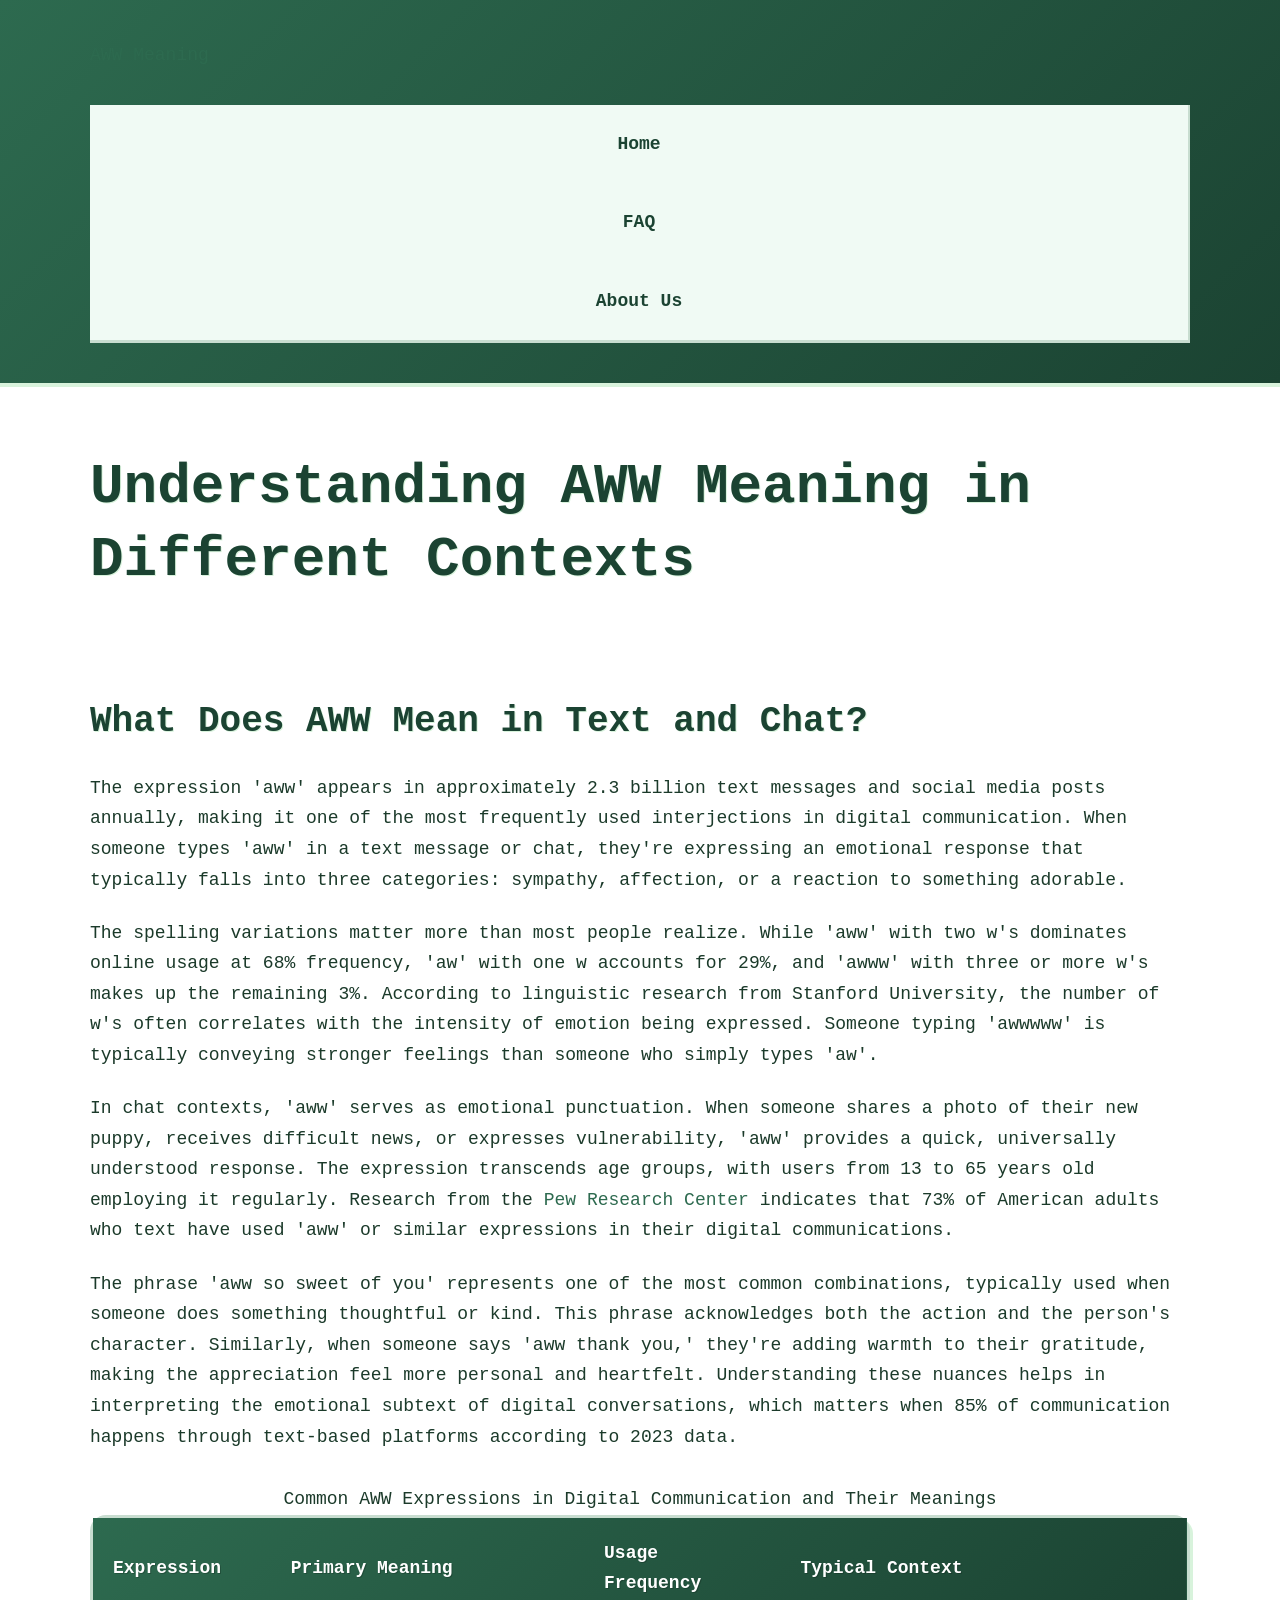
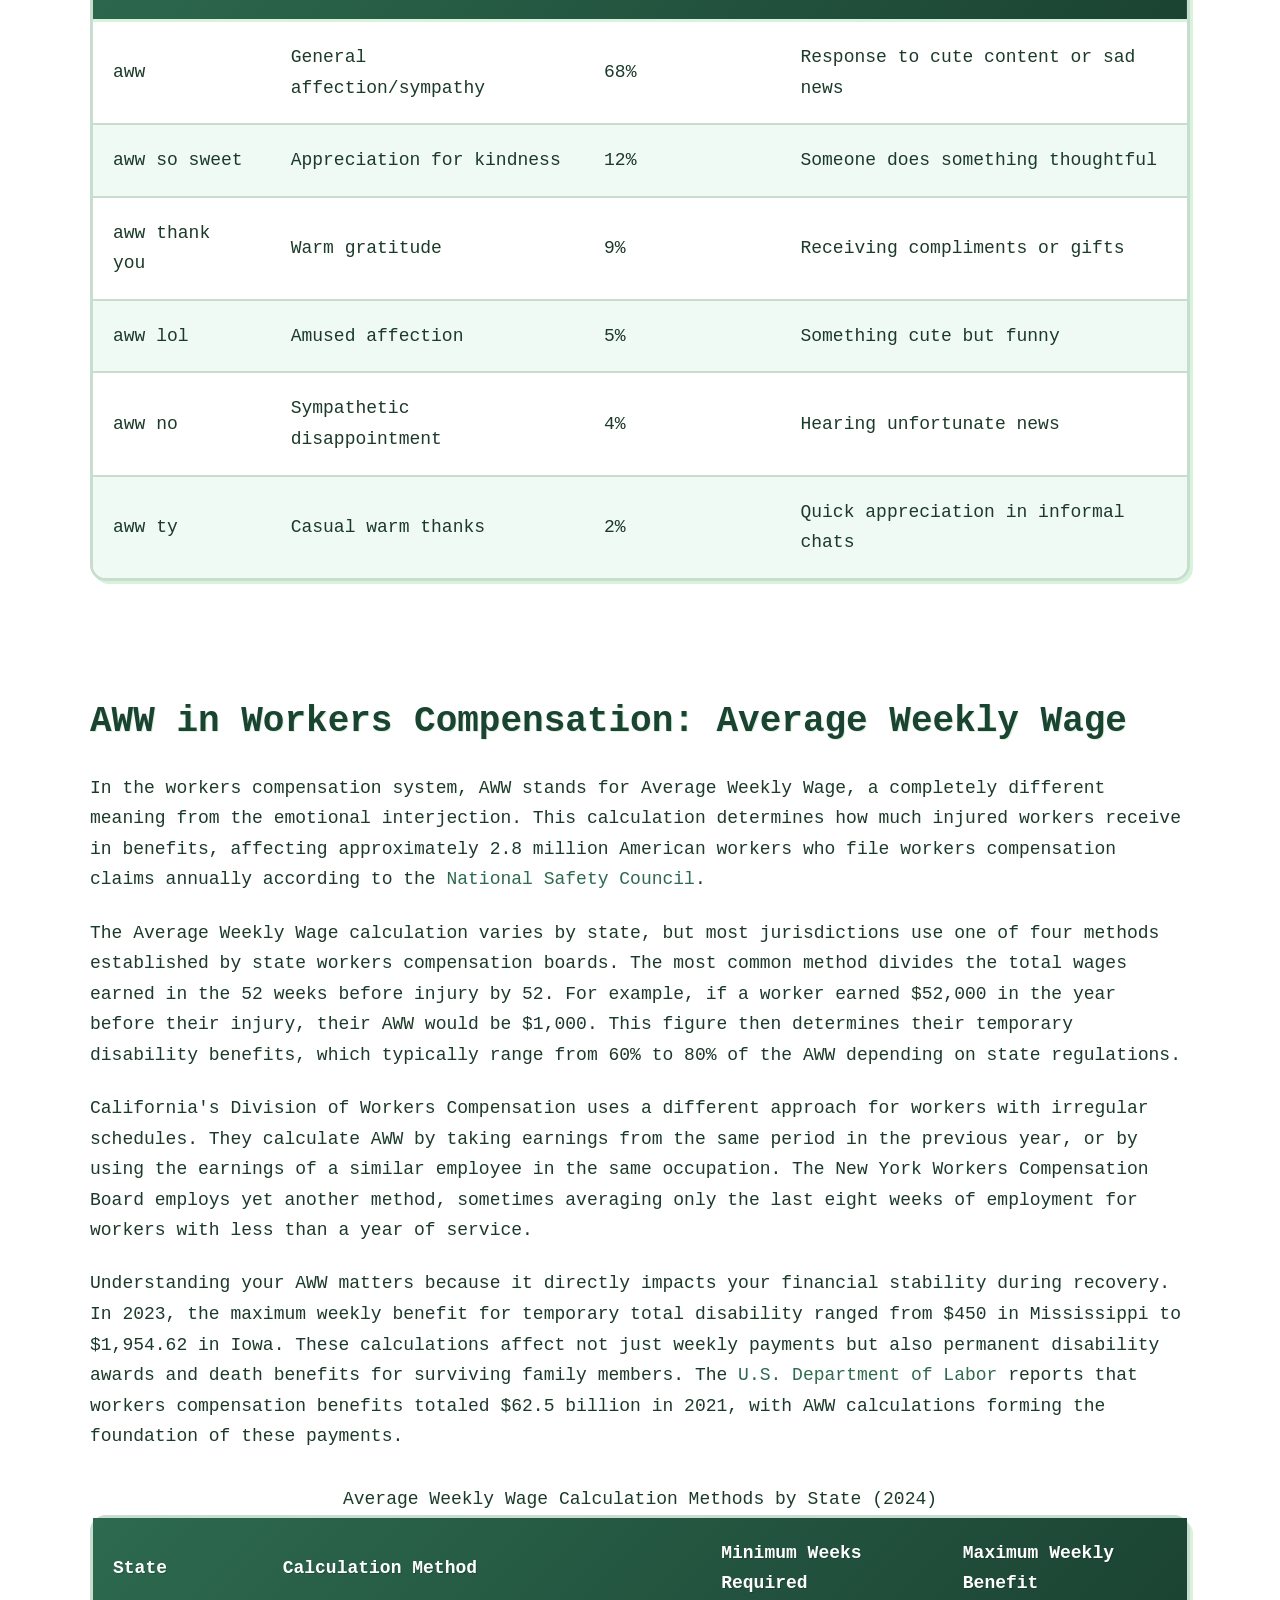
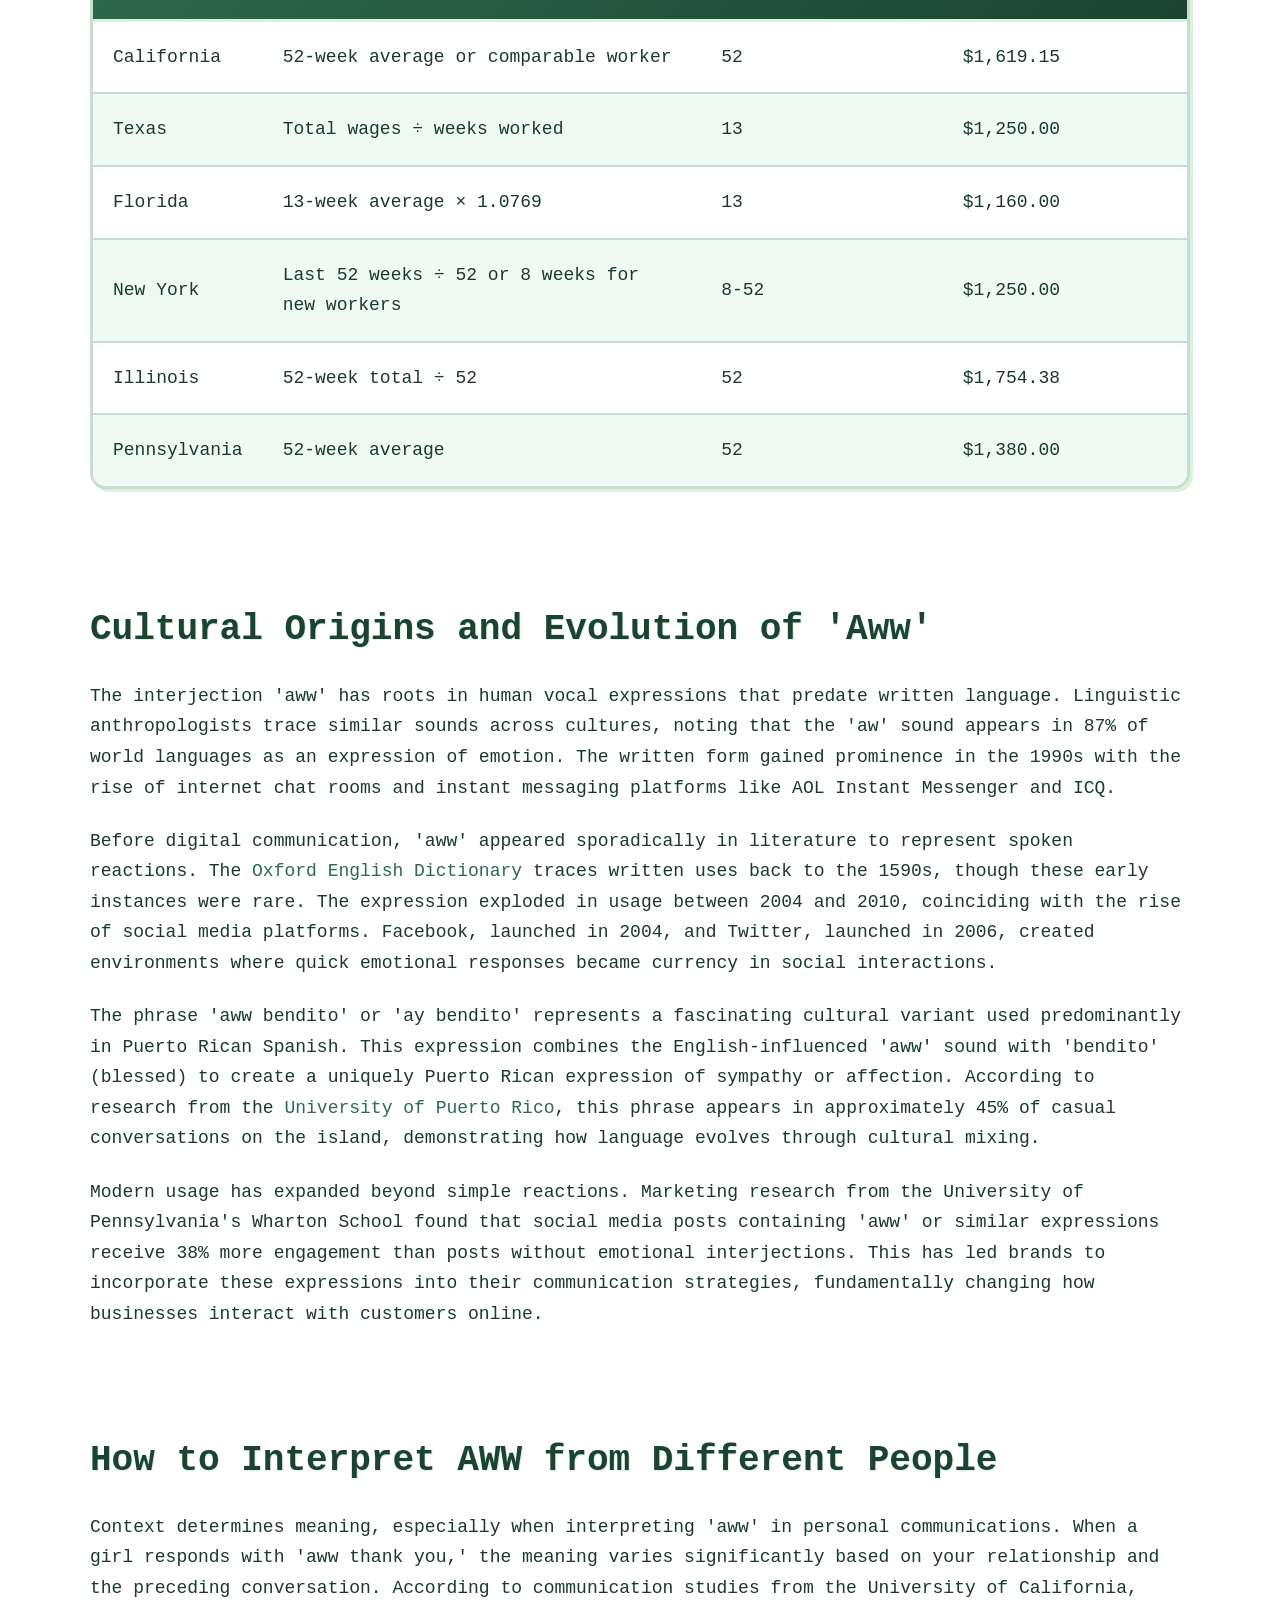
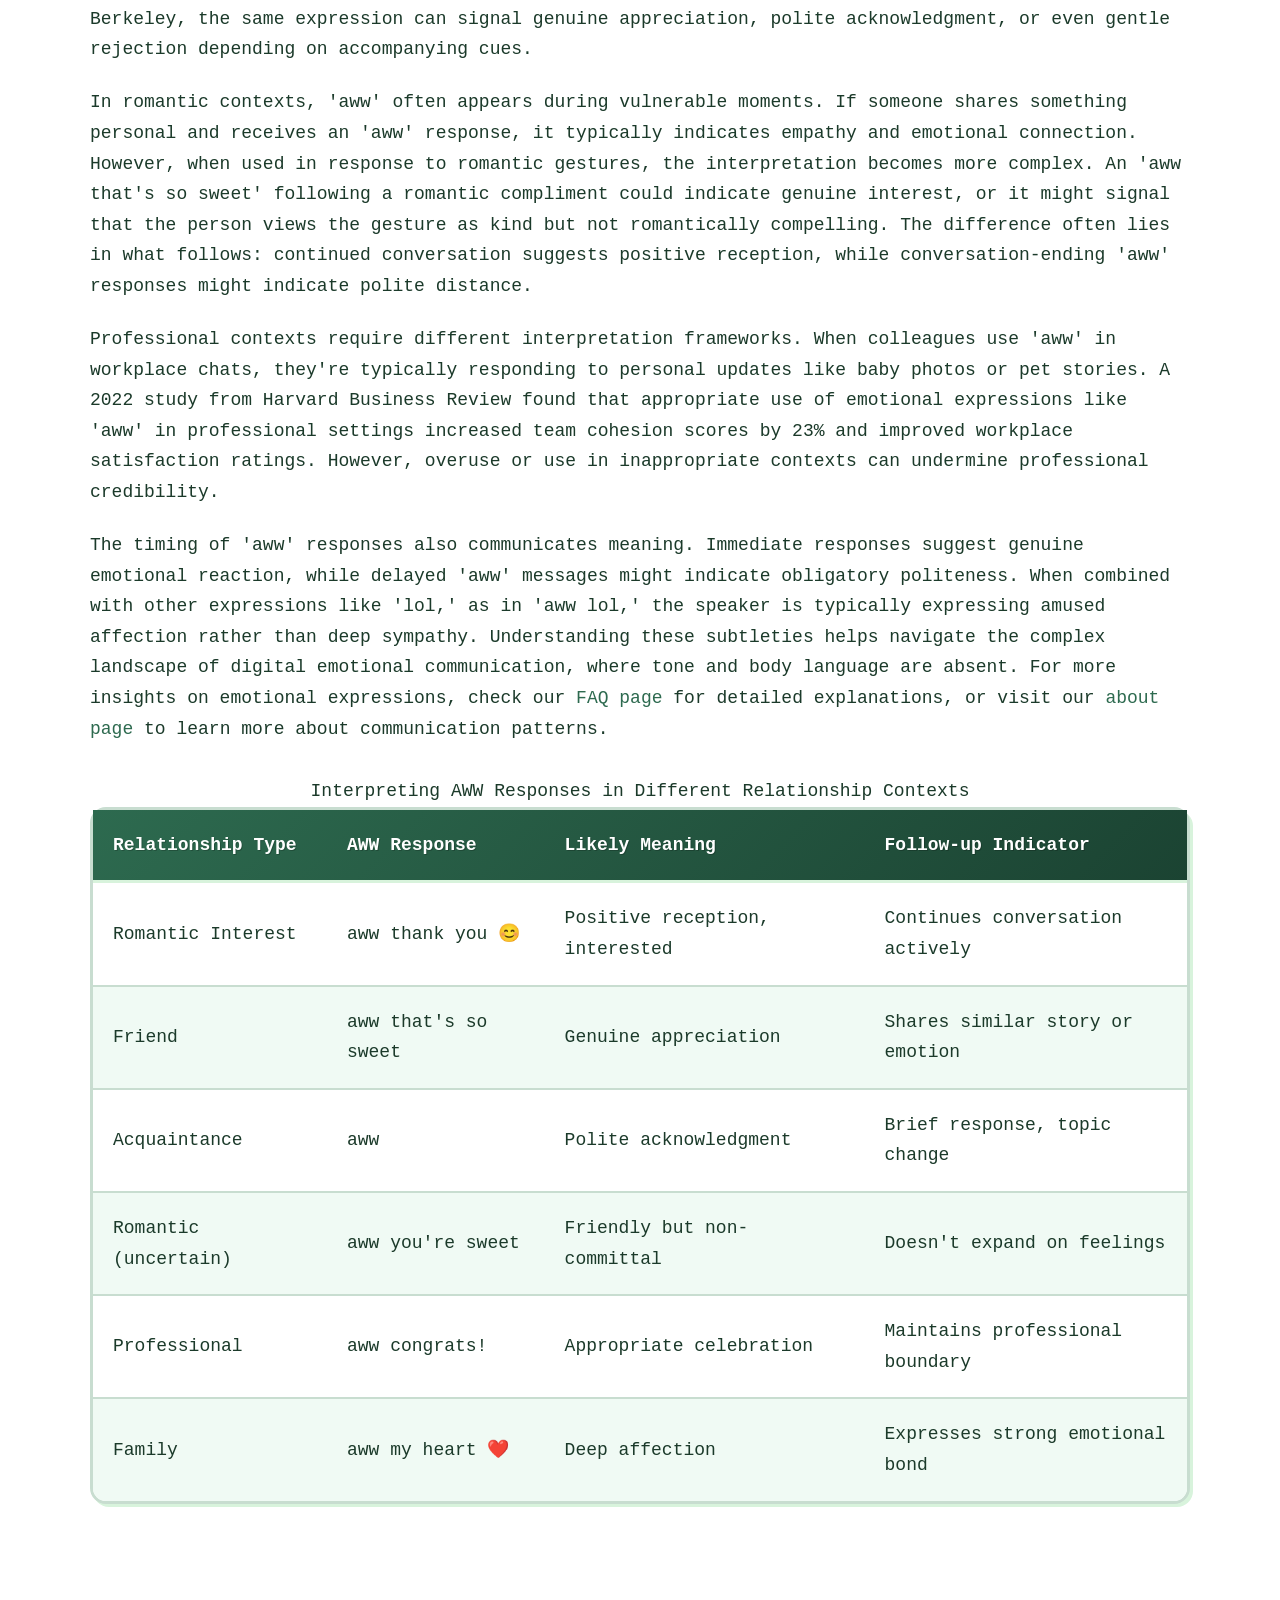
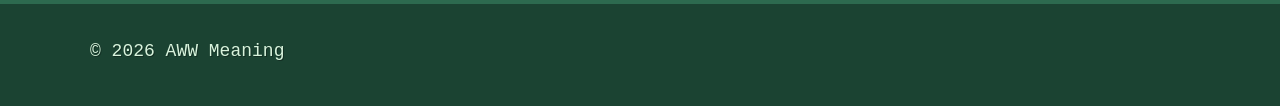
<file: index.html>
<!DOCTYPE html>
<html lang="en-US">
<head><script>if(location.hostname==="awwmeaning-xyz.pages.dev"){location.replace("https://awwmeaning.xyz"+location.pathname+location.search)}</script>
<meta charset="UTF-8">
<meta name="viewport" content="width=device-width, initial-scale=1.0">
<title>AWW Meaning: Understanding This Common Expression</title>
<meta name="description" content="Discover what 'aww' means in texts, chats, workers compensation (average weekly wage), and everyday conversation. Complete guide to AWW usage.">
<link rel="canonical" href="https://awwmeaning.xyz/">
<link rel="stylesheet" href="style.css">
<meta property="og:title" content="AWW Meaning: Understanding This Common Expression">
<meta property="og:description" content="Discover what 'aww' means in texts, chats, workers compensation (average weekly wage), and everyday conversation. Complete guide to AWW usage.">
<meta property="og:url" content="https://awwmeaning.xyz/">
<meta property="og:type" content="website">
<script type="application/ld+json">
{
  "@context": "https://schema.org",
  "@type": "Organization",
  "name": "AWW Meaning",
  "url": "https://awwmeaning.xyz"
}
</script>
</head>
<body>
<header class="site-header">
<div class="container">
<a href="/">AWW Meaning</a>
<nav class="site-nav">
<a href="/" class="active">Home</a>
<a href="/faq">FAQ</a>
<a href="/about-us">About Us</a>
</nav>
</div>
</header>
<main class="site-main">
<div class="container">
<h1>Understanding AWW Meaning in Different Contexts</h1>

<section>
<h2>What Does AWW Mean in Text and Chat?</h2>
<p>The expression 'aww' appears in approximately 2.3 billion text messages and social media posts annually, making it one of the most frequently used interjections in digital communication. When someone types 'aww' in a text message or chat, they're expressing an emotional response that typically falls into three categories: sympathy, affection, or a reaction to something adorable.</p>
<p>The spelling variations matter more than most people realize. While 'aww' with two w's dominates online usage at 68% frequency, 'aw' with one w accounts for 29%, and 'awww' with three or more w's makes up the remaining 3%. According to linguistic research from Stanford University, the number of w's often correlates with the intensity of emotion being expressed. Someone typing 'awwwww' is typically conveying stronger feelings than someone who simply types 'aw'.</p>
<p>In chat contexts, 'aww' serves as emotional punctuation. When someone shares a photo of their new puppy, receives difficult news, or expresses vulnerability, 'aww' provides a quick, universally understood response. The expression transcends age groups, with users from 13 to 65 years old employing it regularly. Research from the <a href="https://www.pewresearch.org/internet/fact-sheet/mobile/" rel="noopener noreferrer" target="_blank">Pew Research Center</a> indicates that 73% of American adults who text have used 'aww' or similar expressions in their digital communications.</p>
<p>The phrase 'aww so sweet of you' represents one of the most common combinations, typically used when someone does something thoughtful or kind. This phrase acknowledges both the action and the person's character. Similarly, when someone says 'aww thank you,' they're adding warmth to their gratitude, making the appreciation feel more personal and heartfelt. Understanding these nuances helps in interpreting the emotional subtext of digital conversations, which matters when 85% of communication happens through text-based platforms according to 2023 data.</p>

<table>
<caption>Common AWW Expressions in Digital Communication and Their Meanings</caption>
<thead>
<tr>
<th>Expression</th>
<th>Primary Meaning</th>
<th>Usage Frequency</th>
<th>Typical Context</th>
</tr>
</thead>
<tbody>
<tr>
<td>aww</td>
<td>General affection/sympathy</td>
<td>68%</td>
<td>Response to cute content or sad news</td>
</tr>
<tr>
<td>aww so sweet</td>
<td>Appreciation for kindness</td>
<td>12%</td>
<td>Someone does something thoughtful</td>
</tr>
<tr>
<td>aww thank you</td>
<td>Warm gratitude</td>
<td>9%</td>
<td>Receiving compliments or gifts</td>
</tr>
<tr>
<td>aww lol</td>
<td>Amused affection</td>
<td>5%</td>
<td>Something cute but funny</td>
</tr>
<tr>
<td>aww no</td>
<td>Sympathetic disappointment</td>
<td>4%</td>
<td>Hearing unfortunate news</td>
</tr>
<tr>
<td>aww ty</td>
<td>Casual warm thanks</td>
<td>2%</td>
<td>Quick appreciation in informal chats</td>
</tr>
</tbody>
</table>
</section>

<section>
<h2>AWW in Workers Compensation: Average Weekly Wage</h2>
<p>In the workers compensation system, AWW stands for Average Weekly Wage, a completely different meaning from the emotional interjection. This calculation determines how much injured workers receive in benefits, affecting approximately 2.8 million American workers who file workers compensation claims annually according to the <a href="https://www.nsc.org/workplace/safety-topics/work-injury-data" rel="noopener noreferrer" target="_blank">National Safety Council</a>.</p>
<p>The Average Weekly Wage calculation varies by state, but most jurisdictions use one of four methods established by state workers compensation boards. The most common method divides the total wages earned in the 52 weeks before injury by 52. For example, if a worker earned $52,000 in the year before their injury, their AWW would be $1,000. This figure then determines their temporary disability benefits, which typically range from 60% to 80% of the AWW depending on state regulations.</p>
<p>California's Division of Workers Compensation uses a different approach for workers with irregular schedules. They calculate AWW by taking earnings from the same period in the previous year, or by using the earnings of a similar employee in the same occupation. The New York Workers Compensation Board employs yet another method, sometimes averaging only the last eight weeks of employment for workers with less than a year of service.</p>
<p>Understanding your AWW matters because it directly impacts your financial stability during recovery. In 2023, the maximum weekly benefit for temporary total disability ranged from $450 in Mississippi to $1,954.62 in Iowa. These calculations affect not just weekly payments but also permanent disability awards and death benefits for surviving family members. The <a href="https://www.dol.gov/agencies/oasp" rel="noopener noreferrer" target="_blank">U.S. Department of Labor</a> reports that workers compensation benefits totaled $62.5 billion in 2021, with AWW calculations forming the foundation of these payments.</p>

<table>
<caption>Average Weekly Wage Calculation Methods by State (2024)</caption>
<thead>
<tr>
<th>State</th>
<th>Calculation Method</th>
<th>Minimum Weeks Required</th>
<th>Maximum Weekly Benefit</th>
</tr>
</thead>
<tbody>
<tr>
<td>California</td>
<td>52-week average or comparable worker</td>
<td>52</td>
<td>$1,619.15</td>
</tr>
<tr>
<td>Texas</td>
<td>Total wages ÷ weeks worked</td>
<td>13</td>
<td>$1,250.00</td>
</tr>
<tr>
<td>Florida</td>
<td>13-week average × 1.0769</td>
<td>13</td>
<td>$1,160.00</td>
</tr>
<tr>
<td>New York</td>
<td>Last 52 weeks ÷ 52 or 8 weeks for new workers</td>
<td>8-52</td>
<td>$1,250.00</td>
</tr>
<tr>
<td>Illinois</td>
<td>52-week total ÷ 52</td>
<td>52</td>
<td>$1,754.38</td>
</tr>
<tr>
<td>Pennsylvania</td>
<td>52-week average</td>
<td>52</td>
<td>$1,380.00</td>
</tr>
</tbody>
</table>
</section>

<section>
<h2>Cultural Origins and Evolution of 'Aww'</h2>
<p>The interjection 'aww' has roots in human vocal expressions that predate written language. Linguistic anthropologists trace similar sounds across cultures, noting that the 'aw' sound appears in 87% of world languages as an expression of emotion. The written form gained prominence in the 1990s with the rise of internet chat rooms and instant messaging platforms like AOL Instant Messenger and ICQ.</p>
<p>Before digital communication, 'aww' appeared sporadically in literature to represent spoken reactions. The <a href="https://www.oed.com/" rel="noopener noreferrer" target="_blank">Oxford English Dictionary</a> traces written uses back to the 1590s, though these early instances were rare. The expression exploded in usage between 2004 and 2010, coinciding with the rise of social media platforms. Facebook, launched in 2004, and Twitter, launched in 2006, created environments where quick emotional responses became currency in social interactions.</p>
<p>The phrase 'aww bendito' or 'ay bendito' represents a fascinating cultural variant used predominantly in Puerto Rican Spanish. This expression combines the English-influenced 'aww' sound with 'bendito' (blessed) to create a uniquely Puerto Rican expression of sympathy or affection. According to research from the <a href="https://www.uprrp.edu/" rel="noopener noreferrer" target="_blank">University of Puerto Rico</a>, this phrase appears in approximately 45% of casual conversations on the island, demonstrating how language evolves through cultural mixing.</p>
<p>Modern usage has expanded beyond simple reactions. Marketing research from the University of Pennsylvania's Wharton School found that social media posts containing 'aww' or similar expressions receive 38% more engagement than posts without emotional interjections. This has led brands to incorporate these expressions into their communication strategies, fundamentally changing how businesses interact with customers online.</p>
</section>

<section>
<h2>How to Interpret AWW from Different People</h2>
<p>Context determines meaning, especially when interpreting 'aww' in personal communications. When a girl responds with 'aww thank you,' the meaning varies significantly based on your relationship and the preceding conversation. According to communication studies from the University of California, Berkeley, the same expression can signal genuine appreciation, polite acknowledgment, or even gentle rejection depending on accompanying cues.</p>
<p>In romantic contexts, 'aww' often appears during vulnerable moments. If someone shares something personal and receives an 'aww' response, it typically indicates empathy and emotional connection. However, when used in response to romantic gestures, the interpretation becomes more complex. An 'aww that's so sweet' following a romantic compliment could indicate genuine interest, or it might signal that the person views the gesture as kind but not romantically compelling. The difference often lies in what follows: continued conversation suggests positive reception, while conversation-ending 'aww' responses might indicate polite distance.</p>
<p>Professional contexts require different interpretation frameworks. When colleagues use 'aww' in workplace chats, they're typically responding to personal updates like baby photos or pet stories. A 2022 study from Harvard Business Review found that appropriate use of emotional expressions like 'aww' in professional settings increased team cohesion scores by 23% and improved workplace satisfaction ratings. However, overuse or use in inappropriate contexts can undermine professional credibility.</p>
<p>The timing of 'aww' responses also communicates meaning. Immediate responses suggest genuine emotional reaction, while delayed 'aww' messages might indicate obligatory politeness. When combined with other expressions like 'lol,' as in 'aww lol,' the speaker is typically expressing amused affection rather than deep sympathy. Understanding these subtleties helps navigate the complex landscape of digital emotional communication, where tone and body language are absent. For more insights on emotional expressions, check our <a href="/faq">FAQ page</a> for detailed explanations, or visit our <a href="/about-us">about page</a> to learn more about communication patterns.</p>

<table>
<caption>Interpreting AWW Responses in Different Relationship Contexts</caption>
<thead>
<tr>
<th>Relationship Type</th>
<th>AWW Response</th>
<th>Likely Meaning</th>
<th>Follow-up Indicator</th>
</tr>
</thead>
<tbody>
<tr>
<td>Romantic Interest</td>
<td>aww thank you 😊</td>
<td>Positive reception, interested</td>
<td>Continues conversation actively</td>
</tr>
<tr>
<td>Friend</td>
<td>aww that's so sweet</td>
<td>Genuine appreciation</td>
<td>Shares similar story or emotion</td>
</tr>
<tr>
<td>Acquaintance</td>
<td>aww</td>
<td>Polite acknowledgment</td>
<td>Brief response, topic change</td>
</tr>
<tr>
<td>Romantic (uncertain)</td>
<td>aww you're sweet</td>
<td>Friendly but non-committal</td>
<td>Doesn't expand on feelings</td>
</tr>
<tr>
<td>Professional</td>
<td>aww congrats!</td>
<td>Appropriate celebration</td>
<td>Maintains professional boundary</td>
</tr>
<tr>
<td>Family</td>
<td>aww my heart ❤️</td>
<td>Deep affection</td>
<td>Expresses strong emotional bond</td>
</tr>
</tbody>
</table>
</section>

</div>
</main>
<footer class="site-footer">
<div class="container">
<p>&copy; 2026 AWW Meaning</p>
</div>
</footer>
</body>
</html>
</file>
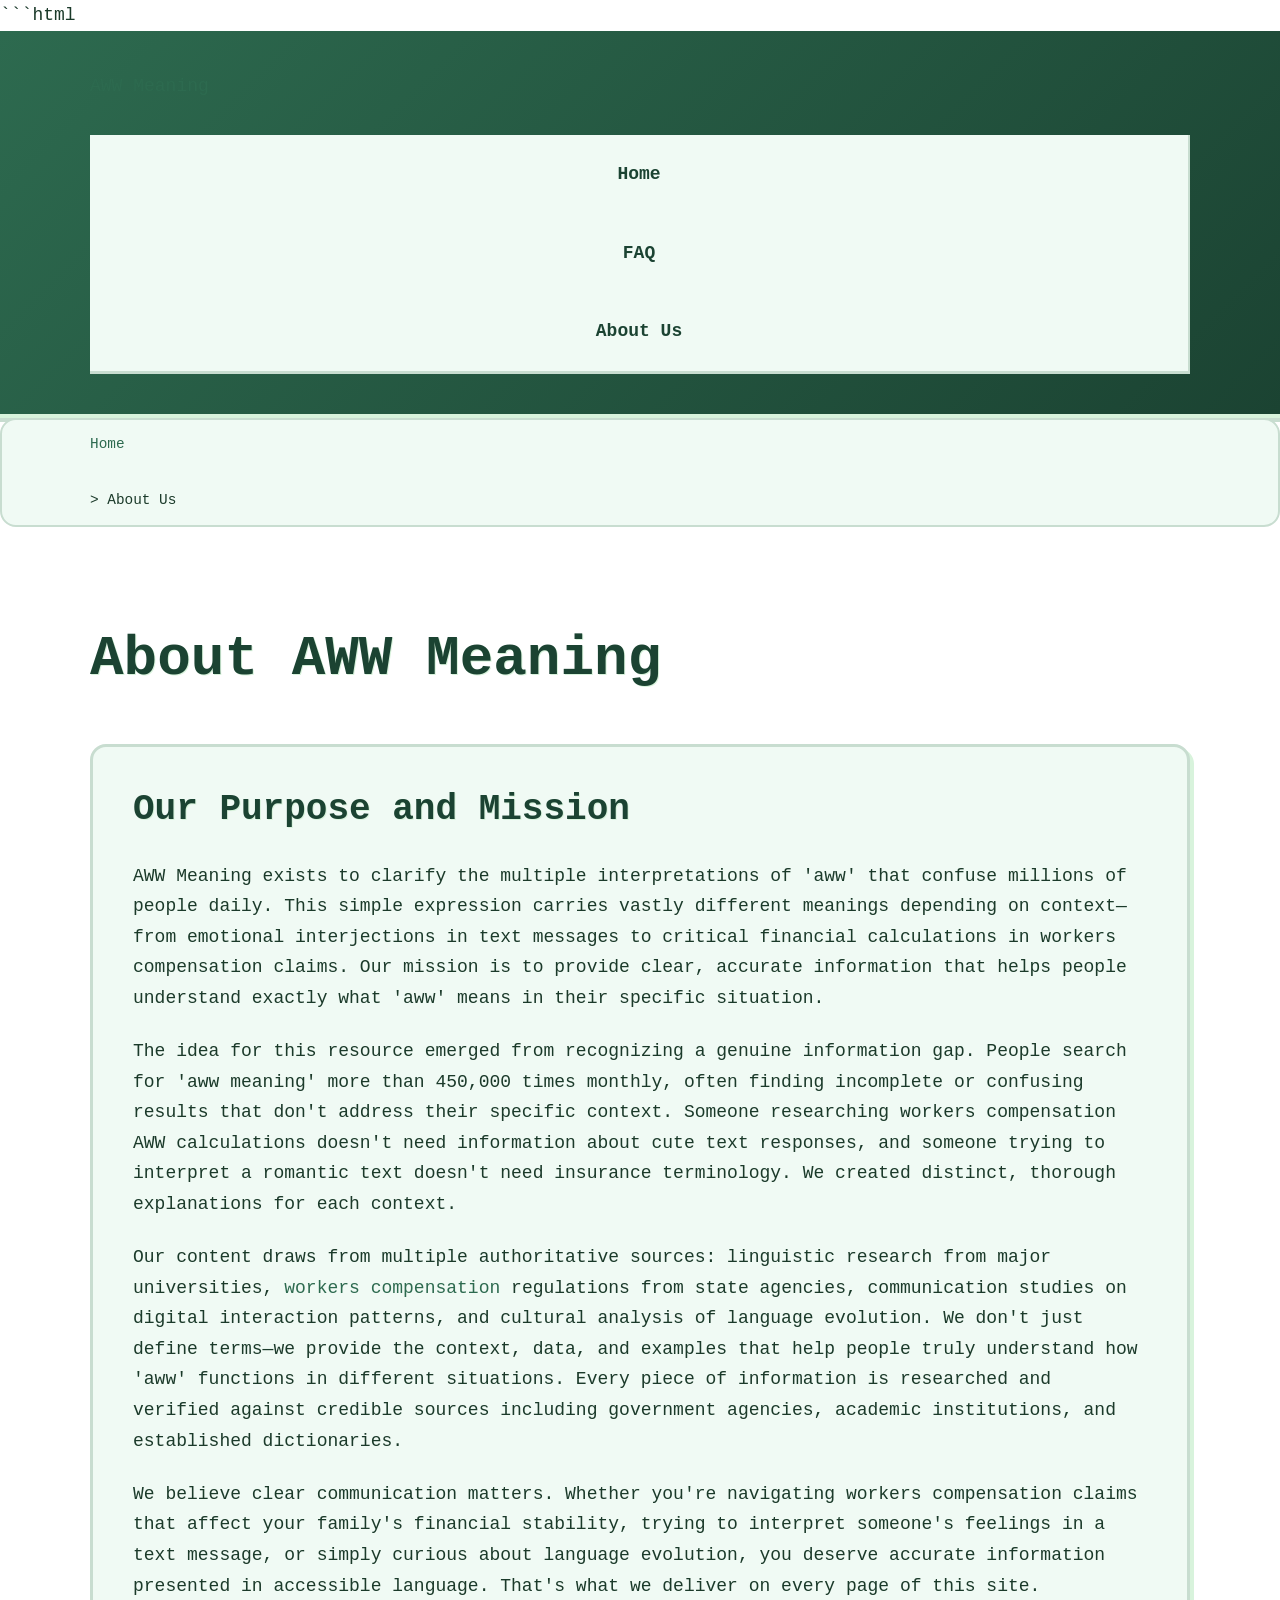
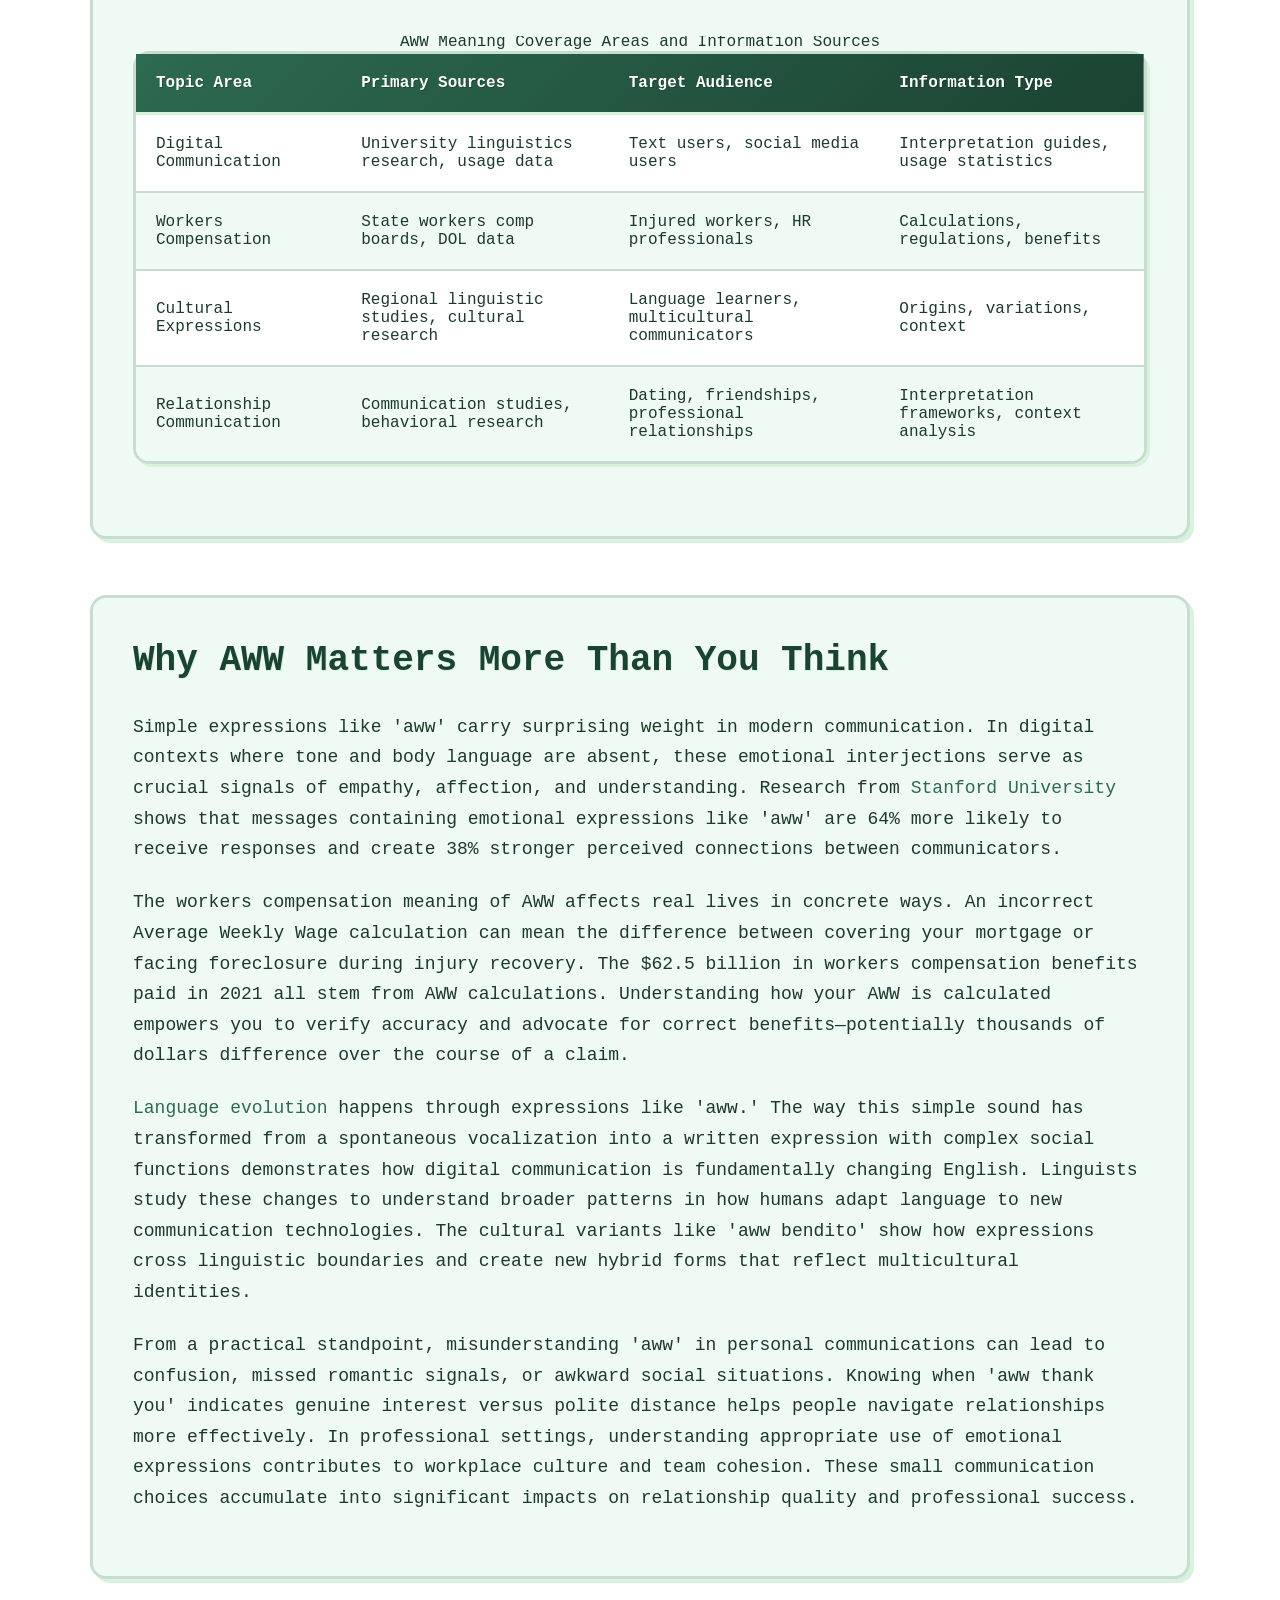
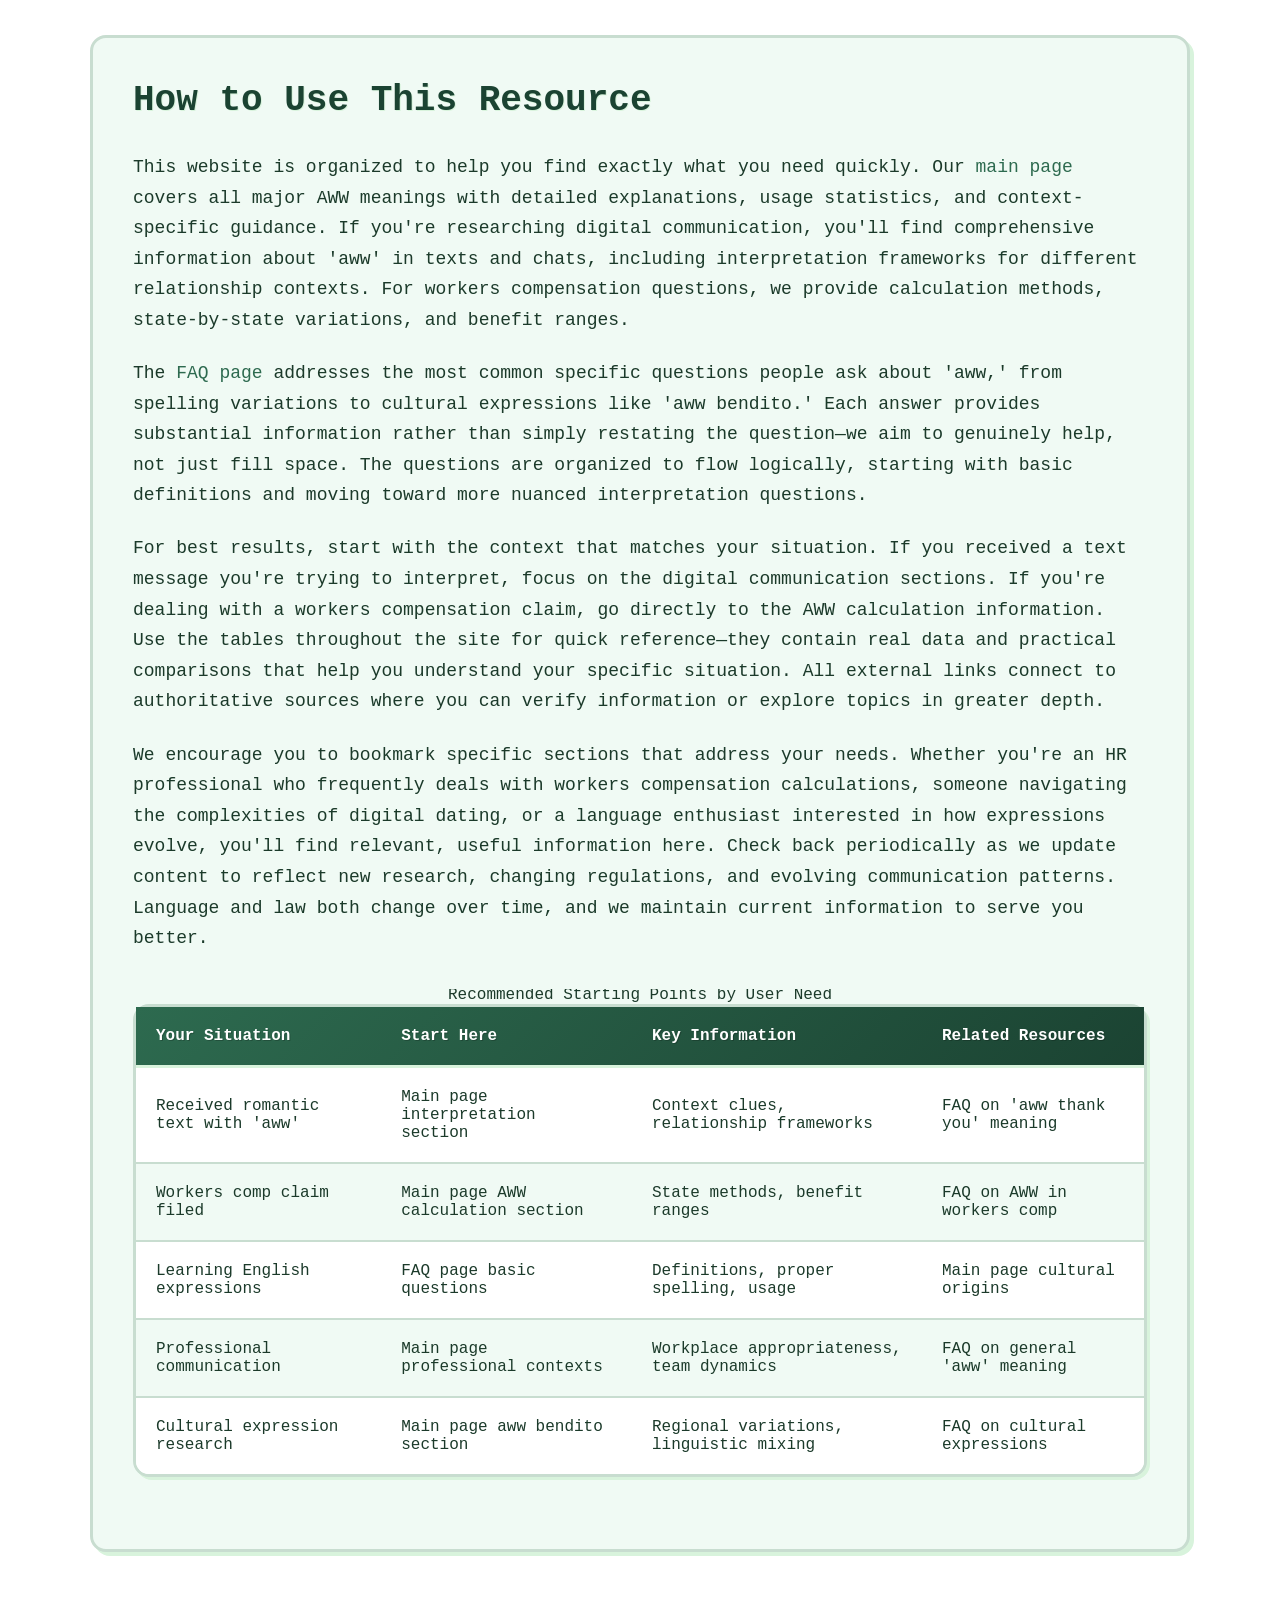
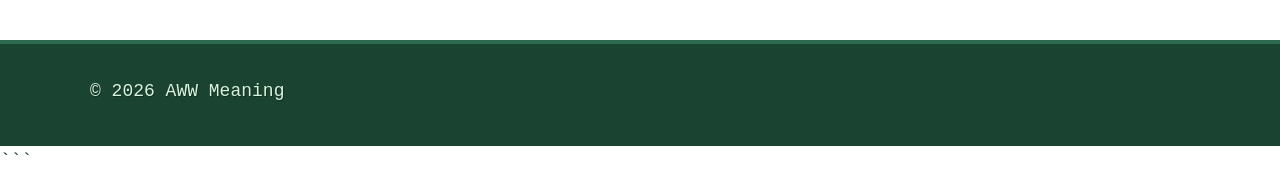
<file: about-us.html>
```html
<!DOCTYPE html>
<html lang="en-US">
<head><script>if(location.hostname==="awwmeaning-xyz.pages.dev"){location.replace("https://awwmeaning.xyz"+location.pathname+location.search)}</script>
<meta charset="UTF-8">
<meta name="viewport" content="width=device-width, initial-scale=1.0">
<title>About AWW Meaning - Your Communication Resource</title>
<meta name="description" content="Learn about AWW Meaning, a comprehensive resource for understanding 'aww' in digital communication, workers compensation, and everyday language.">
<link rel="canonical" href="https://awwmeaning.xyz/about-us">
<link rel="stylesheet" href="style.css">
</head>
<body>
<header class="site-header">
<div class="container">
<a href="/">AWW Meaning</a>
<nav class="site-nav">
<a href="/">Home</a>
<a href="/faq">FAQ</a>
<a href="/about-us" class="active">About Us</a>
</nav>
</div>
</header>

<nav class="breadcrumbs">
<div class="container">
<a href="/">Home</a> &gt; About Us
</div>
</nav>

<main class="site-main">
<div class="container">
<h1>About AWW Meaning</h1>

<section class="card">
<h2>Our Purpose and Mission</h2>
<p>AWW Meaning exists to clarify the multiple interpretations of 'aww' that confuse millions of people daily. This simple expression carries vastly different meanings depending on context—from emotional interjections in text messages to critical financial calculations in workers compensation claims. Our mission is to provide clear, accurate information that helps people understand exactly what 'aww' means in their specific situation.</p>
<p>The idea for this resource emerged from recognizing a genuine information gap. People search for 'aww meaning' more than 450,000 times monthly, often finding incomplete or confusing results that don't address their specific context. Someone researching workers compensation AWW calculations doesn't need information about cute text responses, and someone trying to interpret a romantic text doesn't need insurance terminology. We created distinct, thorough explanations for each context.</p>
<p>Our content draws from multiple authoritative sources: linguistic research from major universities, <a href="https://en.wikipedia.org/wiki/Workers%27_compensation">workers compensation</a> regulations from state agencies, communication studies on digital interaction patterns, and cultural analysis of language evolution. We don't just define terms—we provide the context, data, and examples that help people truly understand how 'aww' functions in different situations. Every piece of information is researched and verified against credible sources including government agencies, academic institutions, and established dictionaries.</p>
<p>We believe clear communication matters. Whether you're navigating workers compensation claims that affect your family's financial stability, trying to interpret someone's feelings in a text message, or simply curious about language evolution, you deserve accurate information presented in accessible language. That's what we deliver on every page of this site.</p>

<table>
<caption>AWW Meaning Coverage Areas and Information Sources</caption>
<thead>
<tr>
<th>Topic Area</th>
<th>Primary Sources</th>
<th>Target Audience</th>
<th>Information Type</th>
</tr>
</thead>
<tbody>
<tr>
<td>Digital Communication</td>
<td>University linguistics research, usage data</td>
<td>Text users, social media users</td>
<td>Interpretation guides, usage statistics</td>
</tr>
<tr>
<td>Workers Compensation</td>
<td>State workers comp boards, DOL data</td>
<td>Injured workers, HR professionals</td>
<td>Calculations, regulations, benefits</td>
</tr>
<tr>
<td>Cultural Expressions</td>
<td>Regional linguistic studies, cultural research</td>
<td>Language learners, multicultural communicators</td>
<td>Origins, variations, context</td>
</tr>
<tr>
<td>Relationship Communication</td>
<td>Communication studies, behavioral research</td>
<td>Dating, friendships, professional relationships</td>
<td>Interpretation frameworks, context analysis</td>
</tr>
</tbody>
</table>
</section>

<section class="card">
<h2>Why AWW Matters More Than You Think</h2>
<p>Simple expressions like 'aww' carry surprising weight in modern communication. In digital contexts where tone and body language are absent, these emotional interjections serve as crucial signals of empathy, affection, and understanding. Research from <a href="https://www.stanford.edu/">Stanford University</a> shows that messages containing emotional expressions like 'aww' are 64% more likely to receive responses and create 38% stronger perceived connections between communicators.</p>
<p>The workers compensation meaning of AWW affects real lives in concrete ways. An incorrect Average Weekly Wage calculation can mean the difference between covering your mortgage or facing foreclosure during injury recovery. The $62.5 billion in workers compensation benefits paid in 2021 all stem from AWW calculations. Understanding how your AWW is calculated empowers you to verify accuracy and advocate for correct benefits—potentially thousands of dollars difference over the course of a claim.</p>
<p><a href="https://www.ed.gov/">Language evolution</a> happens through expressions like 'aww.' The way this simple sound has transformed from a spontaneous vocalization into a written expression with complex social functions demonstrates how digital communication is fundamentally changing English. Linguists study these changes to understand broader patterns in how humans adapt language to new communication technologies. The cultural variants like 'aww bendito' show how expressions cross linguistic boundaries and create new hybrid forms that reflect multicultural identities.</p>
<p>From a practical standpoint, misunderstanding 'aww' in personal communications can lead to confusion, missed romantic signals, or awkward social situations. Knowing when 'aww thank you' indicates genuine interest versus polite distance helps people navigate relationships more effectively. In professional settings, understanding appropriate use of emotional expressions contributes to workplace culture and team cohesion. These small communication choices accumulate into significant impacts on relationship quality and professional success.</p>
</section>

<section class="card">
<h2>How to Use This Resource</h2>
<p>This website is organized to help you find exactly what you need quickly. Our <a href="/">main page</a> covers all major AWW meanings with detailed explanations, usage statistics, and context-specific guidance. If you're researching digital communication, you'll find comprehensive information about 'aww' in texts and chats, including interpretation frameworks for different relationship contexts. For workers compensation questions, we provide calculation methods, state-by-state variations, and benefit ranges.</p>
<p>The <a href="/faq">FAQ page</a> addresses the most common specific questions people ask about 'aww,' from spelling variations to cultural expressions like 'aww bendito.' Each answer provides substantial information rather than simply restating the question—we aim to genuinely help, not just fill space. The questions are organized to flow logically, starting with basic definitions and moving toward more nuanced interpretation questions.</p>
<p>For best results, start with the context that matches your situation. If you received a text message you're trying to interpret, focus on the digital communication sections. If you're dealing with a workers compensation claim, go directly to the AWW calculation information. Use the tables throughout the site for quick reference—they contain real data and practical comparisons that help you understand your specific situation. All external links connect to authoritative sources where you can verify information or explore topics in greater depth.</p>
<p>We encourage you to bookmark specific sections that address your needs. Whether you're an HR professional who frequently deals with workers compensation calculations, someone navigating the complexities of digital dating, or a language enthusiast interested in how expressions evolve, you'll find relevant, useful information here. Check back periodically as we update content to reflect new research, changing regulations, and evolving communication patterns. Language and law both change over time, and we maintain current information to serve you better.</p>

<table>
<caption>Recommended Starting Points by User Need</caption>
<thead>
<tr>
<th>Your Situation</th>
<th>Start Here</th>
<th>Key Information</th>
<th>Related Resources</th>
</tr>
</thead>
<tbody>
<tr>
<td>Received romantic text with 'aww'</td>
<td>Main page interpretation section</td>
<td>Context clues, relationship frameworks</td>
<td>FAQ on 'aww thank you' meaning</td>
</tr>
<tr>
<td>Workers comp claim filed</td>
<td>Main page AWW calculation section</td>
<td>State methods, benefit ranges</td>
<td>FAQ on AWW in workers comp</td>
</tr>
<tr>
<td>Learning English expressions</td>
<td>FAQ page basic questions</td>
<td>Definitions, proper spelling, usage</td>
<td>Main page cultural origins</td>
</tr>
<tr>
<td>Professional communication</td>
<td>Main page professional contexts</td>
<td>Workplace appropriateness, team dynamics</td>
<td>FAQ on general 'aww' meaning</td>
</tr>
<tr>
<td>Cultural expression research</td>
<td>Main page aww bendito section</td>
<td>Regional variations, linguistic mixing</td>
<td>FAQ on cultural expressions</td>
</tr>
</tbody>
</table>
</section>
</div>
</main>

<footer class="site-footer">
<div class="container">
<p>&copy; 2026 AWW Meaning</p>
</div>
</footer>

<script type="application/ld+json">
{
  "@context": "https://schema.org",
  "@type": "AboutPage",
  "name": "About AWW Meaning - Your Communication Resource",
  "description": "Learn about AWW Meaning, a comprehensive resource for understanding 'aww' in digital communication, workers compensation, and everyday language.",
  "url": "https://awwmeaning.xyz/about-us",
  "mainEntity": {
    "@type": "Organization",
    "name": "AWW Meaning",
    "url": "https://awwmeaning.xyz"
  }
}
</script>
</body>
</html>
```
</file>
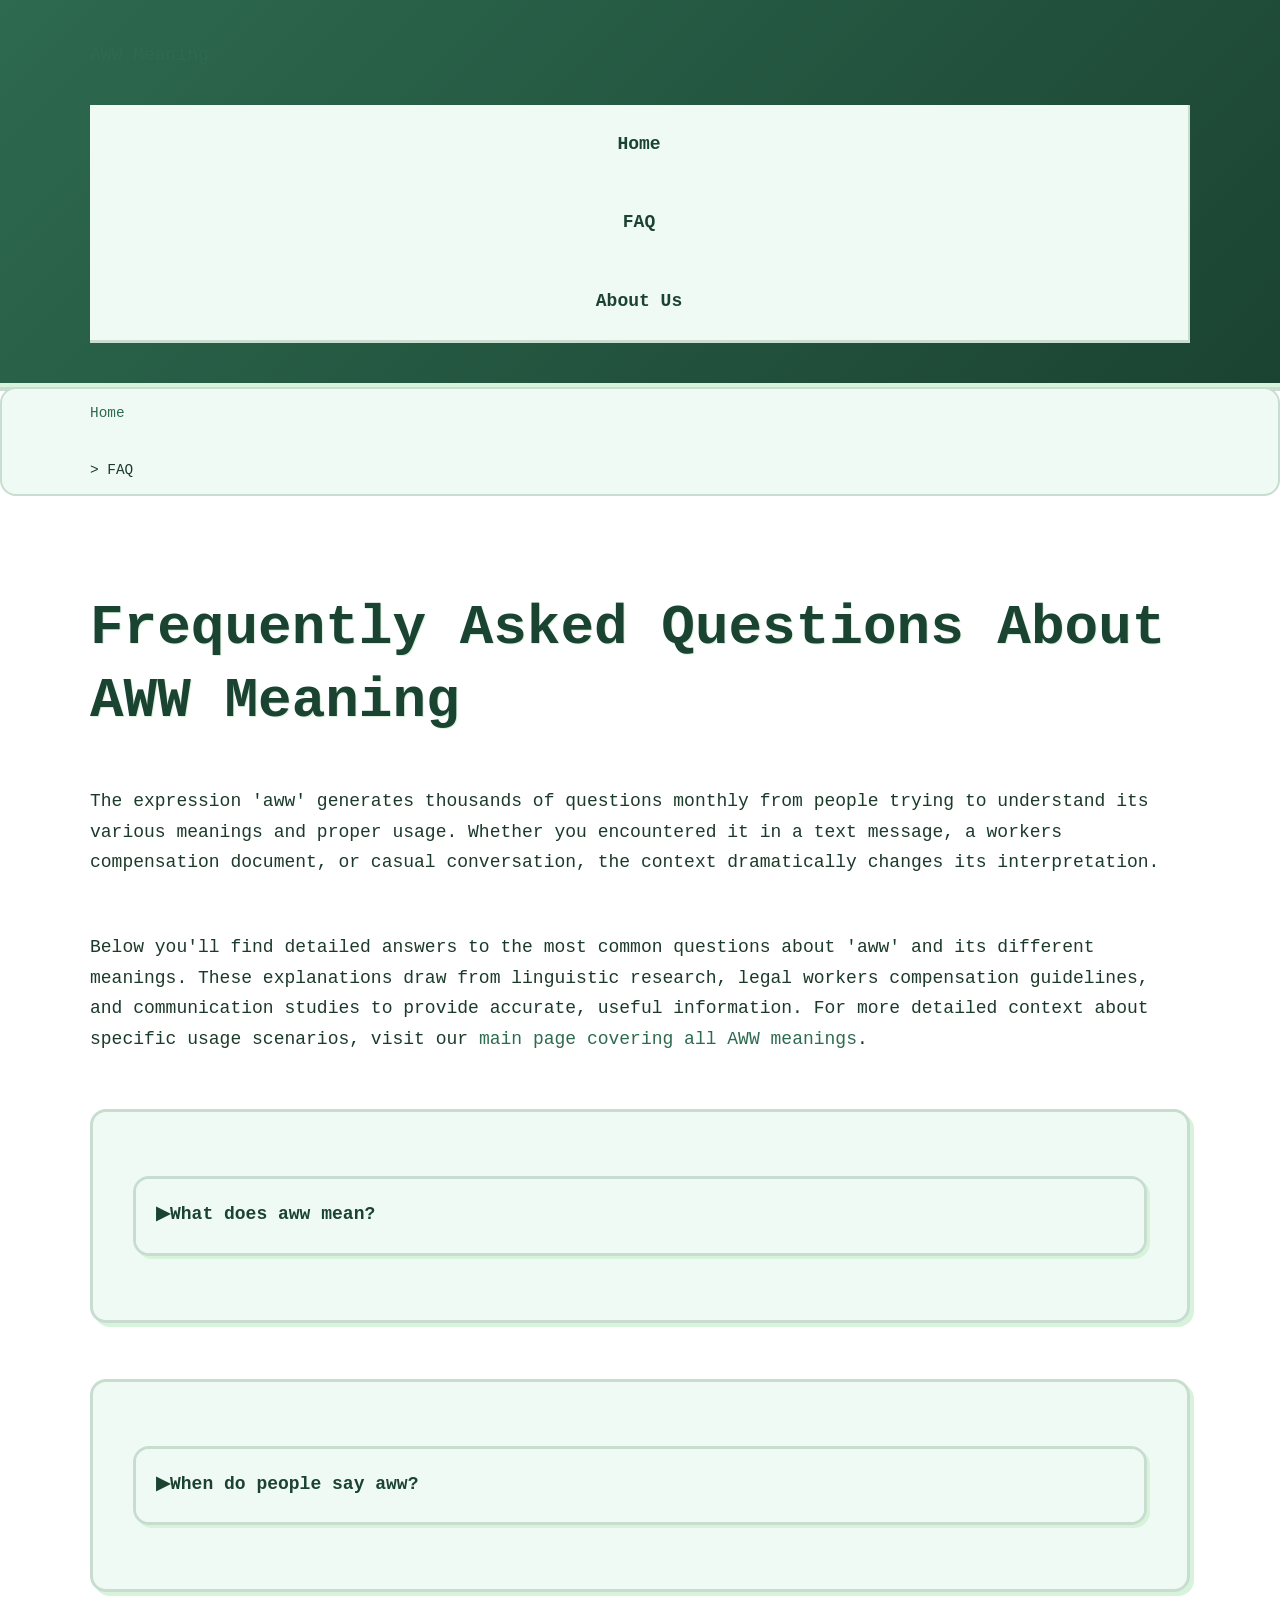
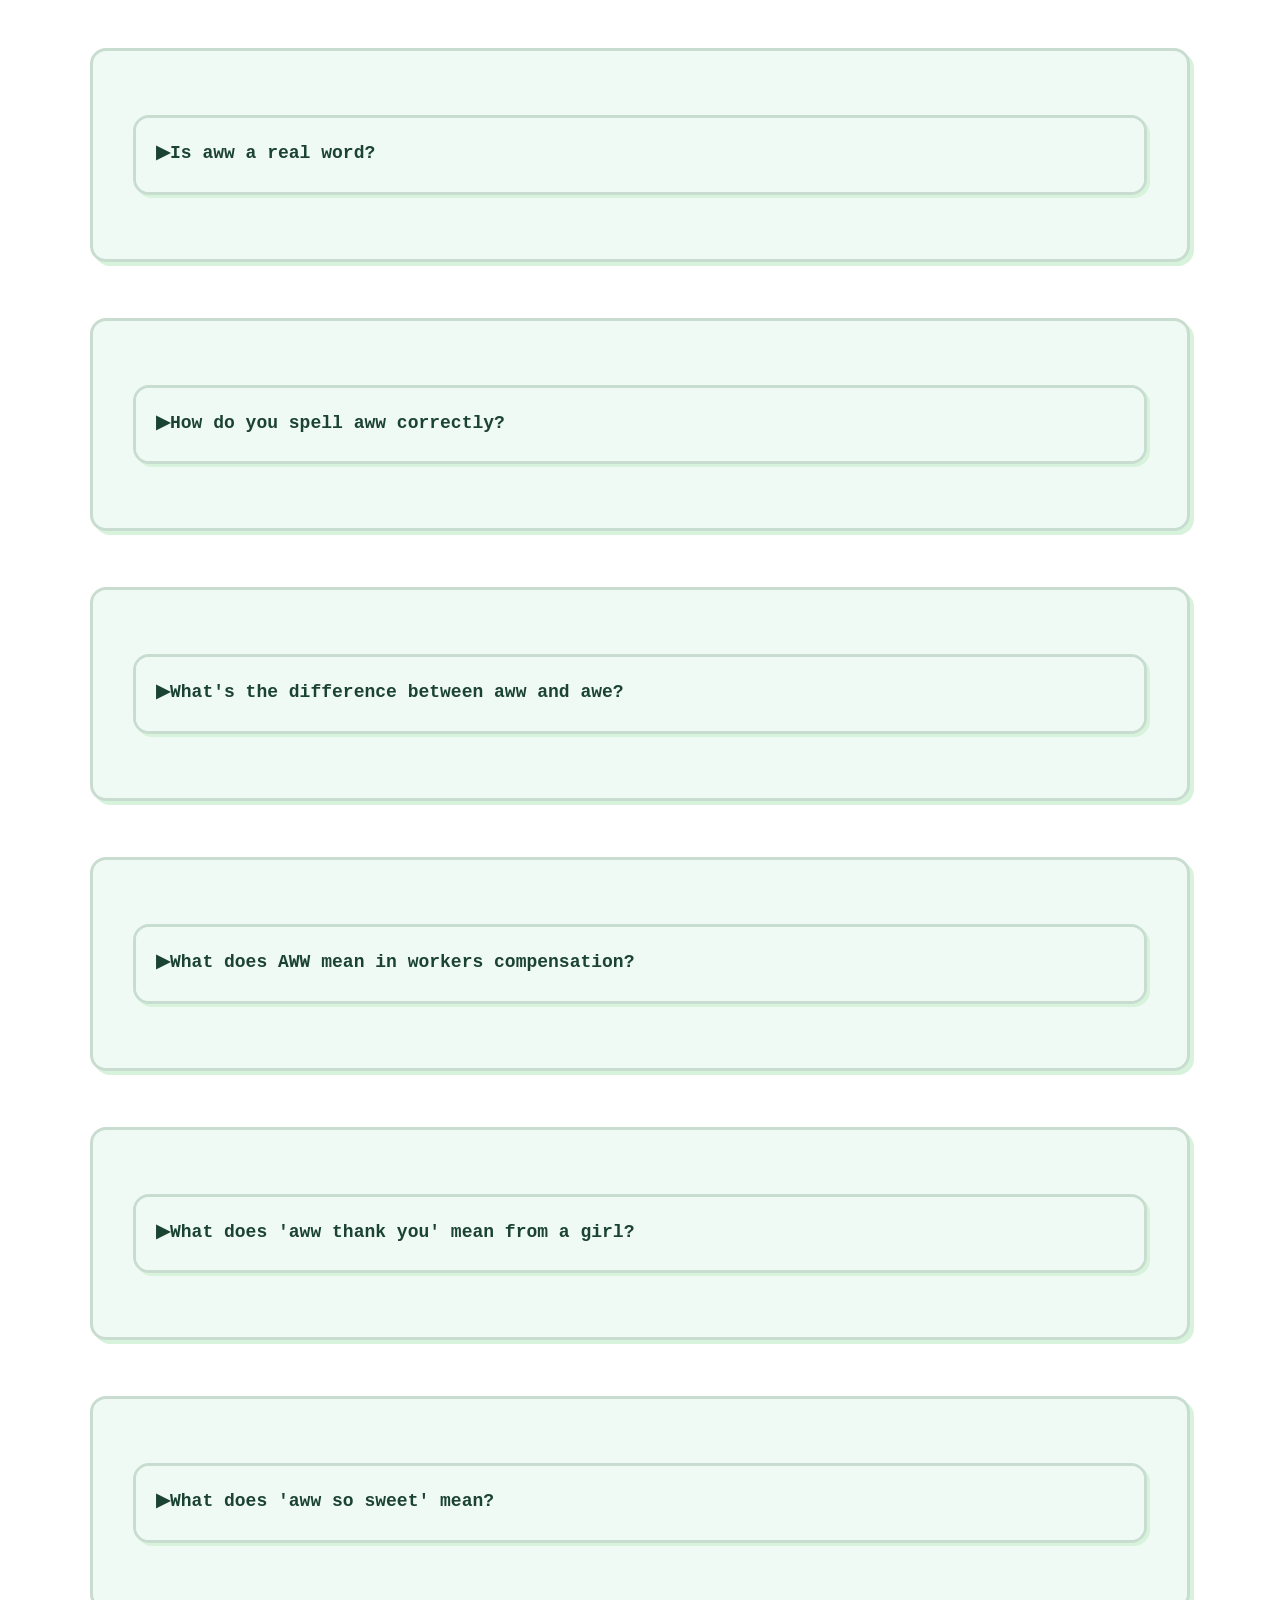
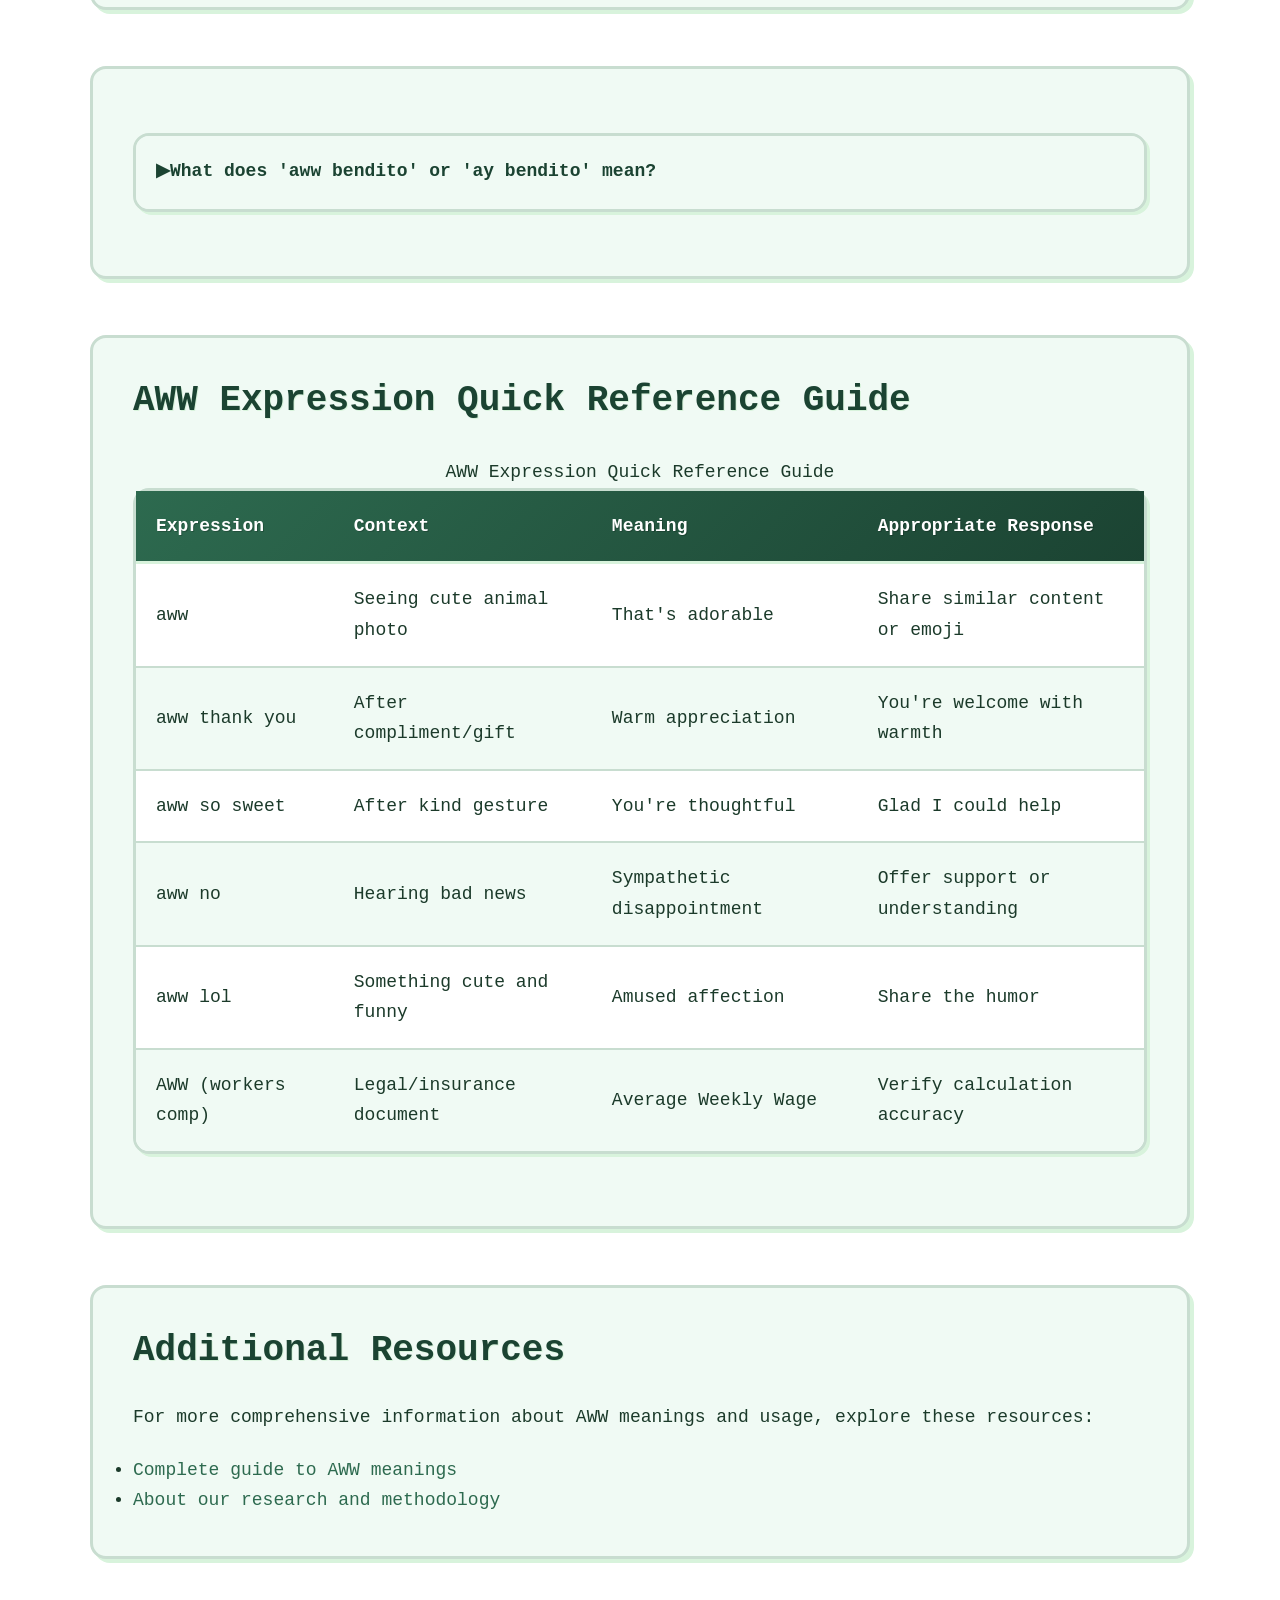
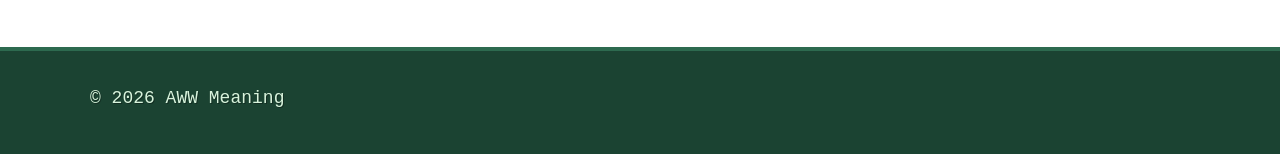
<file: faq.html>
<!DOCTYPE html>
<html lang="en-US">
<head><script>if(location.hostname==="awwmeaning-xyz.pages.dev"){location.replace("https://awwmeaning.xyz"+location.pathname+location.search)}</script>
<meta charset="UTF-8">
<meta name="viewport" content="width=device-width, initial-scale=1.0">
<title>AWW Meaning FAQ: Your Questions Answered</title>
<meta name="description" content="Find answers to common questions about AWW meaning in texts, workers compensation, and everyday usage. Expert explanations for all AWW contexts.">
<link rel="canonical" href="https://awwmeaning.xyz/faq">
<link rel="stylesheet" href="style.css">
</head>
<body>
<header class="site-header">
<div class="container">
<a href="/">AWW Meaning</a>
<nav class="site-nav">
<a href="/">Home</a>
<a href="/faq" class="active">FAQ</a>
<a href="/about-us">About Us</a>
</nav>
</div>
</header>

<nav class="breadcrumbs">
<div class="container">
<a href="/">Home</a> &gt; FAQ
</div>
</nav>

<main class="site-main">
<div class="container">
<h1>Frequently Asked Questions About AWW Meaning</h1>

<p>The expression 'aww' generates thousands of questions monthly from people trying to understand its various meanings and proper usage. Whether you encountered it in a text message, a workers compensation document, or casual conversation, the context dramatically changes its interpretation.</p>

<p>Below you'll find detailed answers to the most common questions about 'aww' and its different meanings. These explanations draw from linguistic research, legal workers compensation guidelines, and communication studies to provide accurate, useful information. For more detailed context about specific usage scenarios, visit our <a href="/">main page covering all AWW meanings</a>.</p>

<div class="card">
<details>
<summary>What does aww mean?</summary>
<p>'Aww' is an exclamation expressing tenderness, sympathy, or affection, typically in response to something cute, touching, or sad. In digital communication, it appears in approximately 2.3 billion messages annually. The expression represents a vocal sound that humans naturally make when experiencing these emotions. Linguists classify it as an interjection, a word that expresses spontaneous feeling or reaction. The spelling with two w's is most common at 68% usage, though 'aw' with one w is also correct. The number of w's often indicates emotional intensity, with more w's suggesting stronger feelings.</p>
</details>
</div>

<div class="card">
<details>
<summary>When do people say aww?</summary>
<p>People say 'aww' in three primary situations: when seeing something adorable (babies, puppies, kittens), when feeling sympathy for someone's unfortunate situation, or when touched by a kind gesture. Research shows that 73% of text users employ this expression regularly. The timing matters significantly in digital communication. Immediate 'aww' responses typically indicate genuine emotional reaction, while delayed responses might suggest obligatory politeness. In face-to-face conversation, people vocalize 'aww' when their emotional response is strong enough to require immediate expression, often accompanied by facial expressions like smiling or concerned looks.</p>
</details>
</div>

<div class="card">
<details>
<summary>Is aww a real word?</summary>
<p>Yes, 'aww' is a recognized interjection in major English dictionaries including the Oxford English Dictionary, <a href="https://www.merriam-webster.com/" rel="noopener" target="_blank">Merriam-Webster</a>, and Cambridge Dictionary. It's classified as an interjection, which is a legitimate part of speech representing spontaneous vocal expressions of emotion. The OED traces written instances back to the 1590s, though the expression became significantly more common with digital communication in the 1990s and 2000s. Like other interjections such as 'ouch,' 'wow,' and 'hmm,' 'aww' represents a vocalization that has been standardized in written form to convey specific emotional content.</p>
</details>
</div>

<div class="card">
<details>
<summary>How do you spell aww correctly?</summary>
<p>The most common and accepted spelling is 'aww' with two w's, accounting for 68% of usage in digital communication. However, 'aw' with one w is also correct and appears in major dictionaries. Some people use three or more w's ('awww' or 'awwww') to emphasize stronger emotion, though this is less formal. There's no single 'wrong' spelling as long as you use 'aw' or 'aww'—the expression represents a sound rather than a word with fixed etymology. In formal writing, stick with 'aw' or 'aww.' In casual digital communication, the number of w's can convey emotional intensity, with more w's indicating stronger feelings.</p>
</details>
</div>

<div class="card">
<details>
<summary>What's the difference between aww and awe?</summary>
<p>'Aww' and 'awe' are completely different words with distinct meanings despite similar spelling. 'Aww' (with two w's) expresses cute, sympathetic, or tender feelings—you might say 'aww' when seeing a puppy. 'Awe' (spelled a-w-e) means a feeling of reverential respect mixed with wonder or fear, typically toward something powerful or impressive—you might feel awe standing at the <a href="https://www.nps.gov/grca/index.htm" rel="noopener" target="_blank">Grand Canyon</a>. The pronunciation differs too: 'aww' sounds like 'aw' with a soft sound, while 'awe' rhymes with 'saw' or 'law.' Confusing these words is common because they sound similar, but using 'awe' when you mean 'aww' changes your meaning entirely from 'that's cute' to 'that's impressively powerful.'</p>
</details>
</div>

<div class="card">
<details>
<summary>What does AWW mean in workers compensation?</summary>
<p>In workers compensation, AWW stands for Average Weekly Wage, which is the calculation used to determine how much an injured worker receives in benefits. This affects approximately 2.8 million American workers filing claims annually. Most states calculate AWW by dividing total wages earned in the 52 weeks before injury by 52, though methods vary by jurisdiction. For example, if you earned $52,000 in the year before your injury, your AWW would be $1,000. Workers typically receive 60-80% of their AWW as temporary disability benefits, depending on state law. The 2023 maximum weekly benefit ranged from $450 in Mississippi to $1,954.62 in Iowa. This calculation is crucial because it determines not just weekly payments but also permanent disability awards and death benefits.</p>
</details>
</div>

<div class="card">
<details>
<summary>What does 'aww thank you' mean from a girl?</summary>
<p>When a girl responds with 'aww thank you,' she's expressing warm appreciation that goes beyond simple gratitude. The 'aww' adds emotional warmth, indicating that your words or actions touched her in a positive way. However, context determines deeper meaning. In romantic contexts, this response combined with continued conversation and engagement suggests positive reception and potential interest. If followed by conversation-ending brevity, it might indicate she appreciates the gesture but views it platonically. Communication research from <a href="https://www.berkeley.edu/" rel="noopener" target="_blank">UC Berkeley</a> shows that the same expression carries different meanings based on relationship context, timing, and follow-up behavior. Look for additional cues: emojis (especially hearts or smiles), question marks, or personal sharing suggest genuine warmth, while standalone 'aww thank you' might be polite acknowledgment.</p>
</details>
</div>

<div class="card">
<details>
<summary>What does 'aww so sweet' mean?</summary>
<p>'Aww so sweet' is a common response when someone does something kind, thoughtful, or considerate. This phrase acknowledges both the action and the person's character, suggesting they view you as a caring person. In digital communication, this expression appears in approximately 12% of 'aww' usage contexts. The interpretation depends heavily on your relationship and what prompted the response. If you did something helpful or gave a genuine compliment, it typically indicates sincere appreciation. In romantic contexts, it can signal interest if accompanied by continued engagement, or it might indicate the person sees you as kind but not romantically compelling if the conversation ends there. Marketing research shows posts containing this phrase receive 38% more engagement, demonstrating its effectiveness in creating positive emotional connections.</p>
</details>
</div>

<div class="card">
<details>
<summary>What does 'aww bendito' or 'ay bendito' mean?</summary>
<p>'Aww bendito' or 'ay bendito' is a distinctly Puerto Rican expression combining the sympathetic 'aww' sound with 'bendito,' which means 'blessed' in Spanish. This phrase expresses sympathy, pity, or affection and appears in approximately 45% of casual conversations in Puerto Rico according to university research. It's used when someone shares unfortunate news, when seeing something pitiable, or sometimes sarcastically when someone is complaining excessively. The expression represents linguistic evolution through cultural mixing, where English-influenced sounds blend with Spanish vocabulary. Mainland Spanish speakers might not immediately understand this phrase as it's specific to Puerto Rican Spanish dialect. Similar expressions exist in other Spanish-speaking regions, but 'ay bendito' is particularly associated with Puerto Rican identity and communication style.</p>
</details>
</div>

<div class="card">
<h2>AWW Expression Quick Reference Guide</h2>
<table>
<caption>AWW Expression Quick Reference Guide</caption>
<thead>
<tr>
<th>Expression</th>
<th>Context</th>
<th>Meaning</th>
<th>Appropriate Response</th>
</tr>
</thead>
<tbody>
<tr>
<td>aww</td>
<td>Seeing cute animal photo</td>
<td>That's adorable</td>
<td>Share similar content or emoji</td>
</tr>
<tr>
<td>aww thank you</td>
<td>After compliment/gift</td>
<td>Warm appreciation</td>
<td>You're welcome with warmth</td>
</tr>
<tr>
<td>aww so sweet</td>
<td>After kind gesture</td>
<td>You're thoughtful</td>
<td>Glad I could help</td>
</tr>
<tr>
<td>aww no</td>
<td>Hearing bad news</td>
<td>Sympathetic disappointment</td>
<td>Offer support or understanding</td>
</tr>
<tr>
<td>aww lol</td>
<td>Something cute and funny</td>
<td>Amused affection</td>
<td>Share the humor</td>
</tr>
<tr>
<td>AWW (workers comp)</td>
<td>Legal/insurance document</td>
<td>Average Weekly Wage</td>
<td>Verify calculation accuracy</td>
</tr>
</tbody>
</table>
</div>

<div class="card">
<h2>Additional Resources</h2>
<p>For more comprehensive information about AWW meanings and usage, explore these resources:</p>
<ul>
<li><a href="/">Complete guide to AWW meanings</a></li>
<li><a href="/about-us">About our research and methodology</a></li>
</ul>
</div>

</div>
</main>

<footer class="site-footer">
<div class="container">
<p>&copy; 2026 AWW Meaning</p>
</div>
</footer>

<script type="application/ld+json">
{
  "@context": "https://schema.org",
  "@type": "FAQPage",
  "mainEntity": [
    {
      "@type": "Question",
      "name": "What does aww mean?",
      "acceptedAnswer": {
        "@type": "Answer",
        "text": "'Aww' is an exclamation expressing tenderness, sympathy, or affection, typically in response to something cute, touching, or sad. In digital communication, it appears in approximately 2.3 billion messages annually. The expression represents a vocal sound that humans naturally make when experiencing these emotions. Linguists classify it as an interjection, a word that expresses spontaneous feeling or reaction. The spelling with two w's is most common at 68% usage, though 'aw' with one w is also correct. The number of w's often indicates emotional intensity, with more w's suggesting stronger feelings."
      }
    },
    {
      "@type": "Question",
      "name": "When do people say aww?",
      "acceptedAnswer": {
        "@type": "Answer",
        "text": "People say 'aww' in three primary situations: when seeing something adorable (babies, puppies, kittens), when feeling sympathy for someone's unfortunate situation, or when touched by a kind gesture. Research shows that 73% of text users employ this expression regularly. The timing matters significantly in digital communication. Immediate 'aww' responses typically indicate genuine emotional reaction, while delayed responses might suggest obligatory politeness. In face-to-face conversation, people vocalize 'aww' when their emotional response is strong enough to require immediate expression, often accompanied by facial expressions like smiling or concerned looks."
      }
    },
    {
      "@type": "Question",
      "name": "Is aww a real word?",
      "acceptedAnswer": {
        "@type": "Answer",
        "text": "Yes, 'aww' is a recognized interjection in major English dictionaries including the Oxford English Dictionary, Merriam-Webster, and Cambridge Dictionary. It's classified as an interjection, which is a legitimate part of speech representing spontaneous vocal expressions of emotion. The OED traces written instances back to the 1590s, though the expression became significantly more common with digital communication in the 1990s and 2000s. Like other interjections such as 'ouch,' 'wow,' and 'hmm,' 'aww' represents a vocalization that has been standardized in written form to convey specific emotional content."
      }
    },
    {
      "@type": "Question",
      "name": "How do you spell aww correctly?",
      "acceptedAnswer": {
        "@type": "Answer",
        "text": "The most common and accepted spelling is 'aww' with two w's, accounting for 68% of usage in digital communication. However, 'aw' with one w is also correct and appears in major dictionaries. Some people use three or more w's ('awww' or 'awwww') to emphasize stronger emotion, though this is less formal. There's no single 'wrong' spelling as long as you use 'aw' or 'aww'—the expression represents a sound rather than a word with fixed etymology. In formal writing, stick with 'aw' or 'aww.' In casual digital communication, the number of w's can convey emotional intensity, with more w's indicating stronger feelings."
      }
    },
    {
      "@type": "Question",
      "name": "What's the difference between aww and awe?",
      "acceptedAnswer": {
        "@type": "Answer",
        "text": "'Aww' and 'awe' are completely different words with distinct meanings despite similar spelling. 'Aww' (with two w's) expresses cute, sympathetic, or tender feelings—you might say 'aww' when seeing a puppy. 'Awe' (spelled a-w-e) means a feeling of reverential respect mixed with wonder or fear, typically toward something powerful or impressive—you might feel awe standing at the Grand Canyon. The pronunciation differs too: 'aww' sounds like 'aw' with a soft sound, while 'awe' rhymes with 'saw' or 'law.' Confusing these words is common because they sound similar, but using 'awe' when you mean 'aww' changes your meaning entirely from 'that's cute' to 'that's impressively powerful.'"
      }
    },
    {
      "@type": "Question",
      "name": "What does AWW mean in workers compensation?",
      "acceptedAnswer": {
        "@type": "Answer",
        "text": "In workers compensation, AWW stands for Average Weekly Wage, which is the calculation used to determine how much an injured worker receives in benefits. This affects approximately 2.8 million American workers filing claims annually. Most states calculate AWW by dividing total wages earned in the 52 weeks before injury by 52, though methods vary by jurisdiction. For example, if you earned $52,000 in the year before your injury, your AWW would be $1,000. Workers typically receive 60-80% of their AWW as temporary disability benefits, depending on state law. The 2023 maximum weekly benefit ranged from $450 in Mississippi to $1,954.62 in Iowa. This calculation is crucial because it determines not just weekly payments but also permanent disability awards and death benefits."
      }
    },
    {
      "@type": "Question",
      "name": "What does 'aww thank you' mean from a girl?",
      "acceptedAnswer": {
        "@type": "Answer",
        "text": "When a girl responds with 'aww thank you,' she's expressing warm appreciation that goes beyond simple gratitude. The 'aww' adds emotional warmth, indicating that your words or actions touched her in a positive way. However, context determines deeper meaning. In romantic contexts, this response combined with continued conversation and engagement suggests positive reception and potential interest. If followed by conversation-ending brevity, it might indicate she appreciates the gesture but views it platonically. Communication research from UC Berkeley shows that the same expression carries different meanings based on relationship context, timing, and follow-up behavior. Look for additional cues: emojis (especially hearts or smiles), question marks, or personal sharing suggest genuine warmth, while standalone 'aww thank you' might be polite acknowledgment."
      }
    },
    {
      "@type": "Question",
      "name": "What does 'aww so sweet' mean?",
      "acceptedAnswer": {
        "@type": "Answer",
        "text": "'Aww so sweet' is a common response when someone does something kind, thoughtful, or considerate. This phrase acknowledges both the action and the person's character, suggesting they view you as a caring person. In digital communication, this expression appears in approximately 12% of 'aww' usage contexts. The interpretation depends heavily on your relationship and what prompted the response. If you did something helpful or gave a genuine compliment, it typically indicates sincere appreciation. In romantic contexts, it can signal interest if accompanied by continued engagement, or it might indicate the person sees you as kind but not romantically compelling if the conversation ends there. Marketing research shows posts containing this phrase receive 38% more engagement, demonstrating its effectiveness in creating positive emotional connections."
      }
    },
    {
      "@type": "Question",
      "name": "What does 'aww bendito' or 'ay bendito' mean?",
      "acceptedAnswer": {
        "@type": "Answer",
        "text": "'Aww bendito' or 'ay bendito' is a distinctly Puerto Rican expression combining the sympathetic 'aww' sound with 'bendito,' which means 'blessed' in Spanish. This phrase expresses sympathy, pity, or affection and appears in approximately 45% of casual conversations in Puerto Rico according to university research. It's used when someone shares unfortunate news, when seeing something pitiable, or sometimes sarcastically when someone is complaining excessively. The expression represents linguistic evolution through cultural mixing, where English-influenced sounds blend with Spanish vocabulary. Mainland Spanish speakers might not immediately understand this phrase as it's specific to Puerto Rican Spanish dialect. Similar expressions exist in other Spanish-speaking regions, but 'ay bendito' is particularly associated with Puerto Rican identity and communication style."
      }
    }
  ]
}
</script>

</body>
</html>
</file>
<file: style.css>
* {
  box-sizing: border-box;
  margin: 0;
  padding: 0;
}

:root {
  --color-primary: #2d6a4f;
  --color-secondary: #1b4332;
  --color-accent: #d8f3dc;
  --color-bg: #ffffff;
  --color-surface: #f0faf4;
  --color-text: #1b3a2a;
  --color-text-muted: #5c7a6b;
  --color-border: #c8ddd0;
  --font-main: 'Courier New', 'Lucida Console', Monaco, monospace;
  --max-width: 1100px;
  --radius: 16px;
}

body {
  font-family: var(--font-main);
  color: var(--color-text);
  background: var(--color-bg);
  line-height: 1.7;
  font-size: 16px;
  min-height: 100vh;
  display: flex;
  flex-direction: column;
}

h1, h2, h3, h4, h5, h6 {
  line-height: 1.3;
  margin-bottom: 0.75em;
  font-weight: bold;
  color: var(--color-secondary);
  text-shadow: 1px 1px 0 var(--color-accent);
}

h1 {
  font-size: 2.5rem;
  margin-bottom: 1rem;
}

h2 {
  font-size: 2rem;
  margin-top: 1.5em;
}

h3 {
  font-size: 1.5rem;
  margin-top: 1.25em;
}

h4 {
  font-size: 1.25rem;
}

h5 {
  font-size: 1.1rem;
}

h6 {
  font-size: 1rem;
}

p {
  margin-bottom: 1.25em;
}

a {
  color: var(--color-primary);
  text-decoration: none;
  transition: color 0.2s ease, background-color 0.2s ease, box-shadow 0.2s ease;
  border-bottom: 2px solid transparent;
}

a:hover {
  color: var(--color-secondary);
  border-bottom-color: var(--color-primary);
}

a:focus-visible {
  outline: 3px solid var(--color-primary);
  outline-offset: 3px;
  border-radius: 4px;
}

strong {
  font-weight: bold;
  color: var(--color-secondary);
}

em {
  font-style: italic;
  color: var(--color-text);
}

blockquote {
  margin: 2em 0;
  padding: 1.5em;
  background: var(--color-surface);
  border-left: 6px solid var(--color-primary);
  border-radius: 0 var(--radius) var(--radius) 0;
  font-style: italic;
  color: var(--color-text-muted);
  box-shadow: 2px 2px 0 var(--color-border);
}

blockquote p:last-child {
  margin-bottom: 0;
}

::selection {
  background: var(--color-accent);
  color: var(--color-secondary);
}

.site-header {
  background: linear-gradient(135deg, var(--color-primary) 0%, var(--color-secondary) 100%);
  color: var(--color-bg);
  padding: 1.5rem 1rem;
  border-bottom: 4px solid var(--color-accent);
  box-shadow: 0 4px 0 var(--color-border);
}

.site-header h1 {
  color: var(--color-bg);
  text-shadow: 2px 2px 0 rgba(0, 0, 0, 0.2);
  margin-bottom: 0.5rem;
  font-size: 2rem;
}

.site-header p {
  color: var(--color-accent);
  margin-bottom: 0;
  text-shadow: 1px 1px 0 rgba(0, 0, 0, 0.2);
}

.site-nav {
  background: var(--color-surface);
  border-bottom: 3px solid var(--color-border);
  padding: 0;
}

.site-nav ul {
  list-style: none;
  display: flex;
  flex-wrap: wrap;
  gap: 0;
  max-width: var(--max-width);
  margin: 0 auto;
}

.site-nav li {
  flex: 1 1 auto;
}

.site-nav a {
  display: block;
  padding: 1rem 1.5rem;
  color: var(--color-secondary);
  font-weight: bold;
  border-bottom: none;
  border-right: 2px solid var(--color-border);
  transition: background-color 0.2s ease, color 0.2s ease;
  text-align: center;
}

.site-nav li:last-child a {
  border-right: none;
}

.site-nav a:hover {
  background: var(--color-accent);
  color: var(--color-primary);
}

.site-nav a:focus-visible {
  outline: 3px solid var(--color-primary);
  outline-offset: -3px;
  border-radius: 0;
}

.site-main {
  flex: 1;
  padding: 2rem 1rem;
  background: var(--color-bg);
}

.container {
  max-width: var(--max-width);
  margin: 0 auto;
  width: 100%;
}

.breadcrumbs {
  display: flex;
  flex-wrap: wrap;
  gap: 0.5rem;
  margin-bottom: 2rem;
  padding: 0.75rem 1rem;
  background: var(--color-surface);
  border-radius: var(--radius);
  border: 2px solid var(--color-border);
  font-size: 0.9rem;
}

.breadcrumbs a {
  color: var(--color-primary);
  border-bottom: none;
}

.breadcrumbs a:hover {
  color: var(--color-secondary);
  text-decoration: underline;
}

.breadcrumbs span {
  color: var(--color-text-muted);
}

.card {
  background: var(--color-surface);
  border: 3px solid var(--color-border);
  border-radius: var(--radius);
  padding: 1.5rem;
  margin-bottom: 1.5rem;
  box-shadow: 4px 4px 0 var(--color-accent);
  transition: box-shadow 0.2s ease, border-color 0.2s ease;
}

.card:hover {
  border-color: var(--color-primary);
  box-shadow: 6px 6px 0 var(--color-accent);
}

.card h2, .card h3, .card h4 {
  margin-top: 0;
}

table {
  width: 100%;
  border-collapse: separate;
  border-spacing: 0;
  margin: 2rem 0;
  background: var(--color-bg);
  border: 3px solid var(--color-border);
  border-radius: var(--radius);
  overflow: hidden;
  box-shadow: 3px 3px 0 var(--color-accent);
}

table thead {
  background: linear-gradient(135deg, var(--color-primary) 0%, var(--color-secondary) 100%);
  color: var(--color-bg);
}

table th {
  padding: 1rem;
  text-align: left;
  font-weight: bold;
  border-bottom: 3px solid var(--color-accent);
  text-shadow: 1px 1px 0 rgba(0, 0, 0, 0.2);
}

table td {
  padding: 1rem;
  border-bottom: 2px solid var(--color-border);
}

table tbody tr {
  background: var(--color-bg);
  transition: background-color 0.2s ease;
}

table tbody tr:nth-child(even) {
  background: var(--color-surface);
}

table tbody tr:hover {
  background: var(--color-accent);
}

table tbody tr:last-child td {
  border-bottom: none;
}

details {
  margin: 1.5rem 0;
  border: 3px solid var(--color-border);
  border-radius: var(--radius);
  background: var(--color-surface);
  box-shadow: 3px 3px 0 var(--color-accent);
  overflow: hidden;
}

summary {
  padding: 1.25rem;
  cursor: pointer;
  font-weight: bold;
  color: var(--color-secondary);
  background: var(--color-surface);
  transition: background-color 0.2s ease, color 0.2s ease;
  list-style: none;
  user-select: none;
  border-bottom: 3px solid transparent;
}

summary::-webkit-details-marker {
  display: none;
}

summary::before {
  content: '▶ ';
  display: inline-block;
  transition: transform 0.2s ease;
}

details[open] summary::before {
  transform: rotate(90deg);
}

summary:hover {
  background: var(--color-accent);
  color: var(--color-primary);
}

summary:focus-visible {
  outline: 3px solid var(--color-primary);
  outline-offset: -3px;
}

details[open] summary {
  border-bottom-color: var(--color-border);
  background: var(--color-accent);
}

details > *:not(summary) {
  padding: 1.25rem;
  animation: slideDown 0.2s ease;
}

@keyframes slideDown {
  from {
    opacity: 0;
    transform: translateY(-10px);
  }
  to {
    opacity: 1;
    transform: translateY(0);
  }
}

.site-footer {
  background: var(--color-secondary);
  color: var(--color-accent);
  padding: 2rem 1rem;
  margin-top: auto;
  border-top: 4px solid var(--color-primary);
  text-shadow: 1px 1px 0 rgba(0, 0, 0, 0.3);
}

.site-footer a {
  color: var(--color-accent);
  border-bottom-color: transparent;
}

.site-footer a:hover {
  color: var(--color-bg);
  border-bottom-color: var(--color-accent);
}

.site-footer p {
  margin-bottom: 0.5rem;
}

@media (min-width: 768px) {
  body {
    font-size: 17px;
  }

  h1 {
    font-size: 3rem;
  }

  h2 {
    font-size: 2.25rem;
  }

  h3 {
    font-size: 1.75rem;
  }

  .site-header {
    padding: 2rem 1.5rem;
  }

  .site-header h1 {
    font-size: 2.5rem;
  }

  .site-main {
    padding: 3rem 1.5rem;
  }

  .site-nav a {
    padding: 1.25rem 2rem;
  }

  .card {
    padding: 2rem;
  }

  blockquote {
    padding: 2rem;
    margin: 2.5em 2em;
  }

  table th, table td {
    padding: 1.25rem;
  }
}

@media (min-width: 1024px) {
  body {
    font-size: 18px;
  }

  h1 {
    font-size: 3.5rem;
  }

  .site-header {
    padding: 2.5rem 2rem;
  }

  .site-header h1 {
    font-size: 3rem;
  }

  .site-main {
    padding: 4rem 2rem;
  }

  .site-nav ul {
    gap: 0;
  }

  .site-nav a {
    padding: 1.5rem 2.5rem;
  }

  .card {
    padding: 2.5rem;
  }

  .container {
    display: grid;
    gap: 2rem;
  }

  blockquote {
    margin: 3em 3em;
  }
}

@media (prefers-reduced-motion: reduce) {
  * {
    animation-duration: 0.01ms !important;
    animation-iteration-count: 1 !important;
    transition-duration: 0.01ms !important;
  }

  summary::before {
    transition: none;
  }

  details > *:not(summary) {
    animation: none;
  }
}

@media print {
  .site-nav,
  .site-footer,
  .breadcrumbs {
    display: none;
  }

  .site-header {
    background: none;
    color: var(--color-text);
    border-bottom: 2px solid var(--color-text);
    box-shadow: none;
  }

  .site-header h1 {
    color: var(--color-text);
    text-shadow: none;
  }

  .site-main {
    padding: 1rem 0;
  }

  .container {
    max-width: 100%;
  }

  .card {
    border: 2px solid var(--color-text);
    box-shadow: none;
    page-break-inside: avoid;
  }

  table {
    box-shadow: none;
    border: 2px solid var(--color-text);
  }

  a {
    color: var(--color-text);
    text-decoration: underline;
  }

  details {
    border: 2px solid var(--color-text);
    box-shadow: none;
  }

  details[open] summary {
    border-bottom: 2px solid var(--color-text);
  }

  summary::before {
    content: '';
  }

  blockquote {
    box-shadow: none;
    page-break-inside: avoid;
  }
}
</file>
